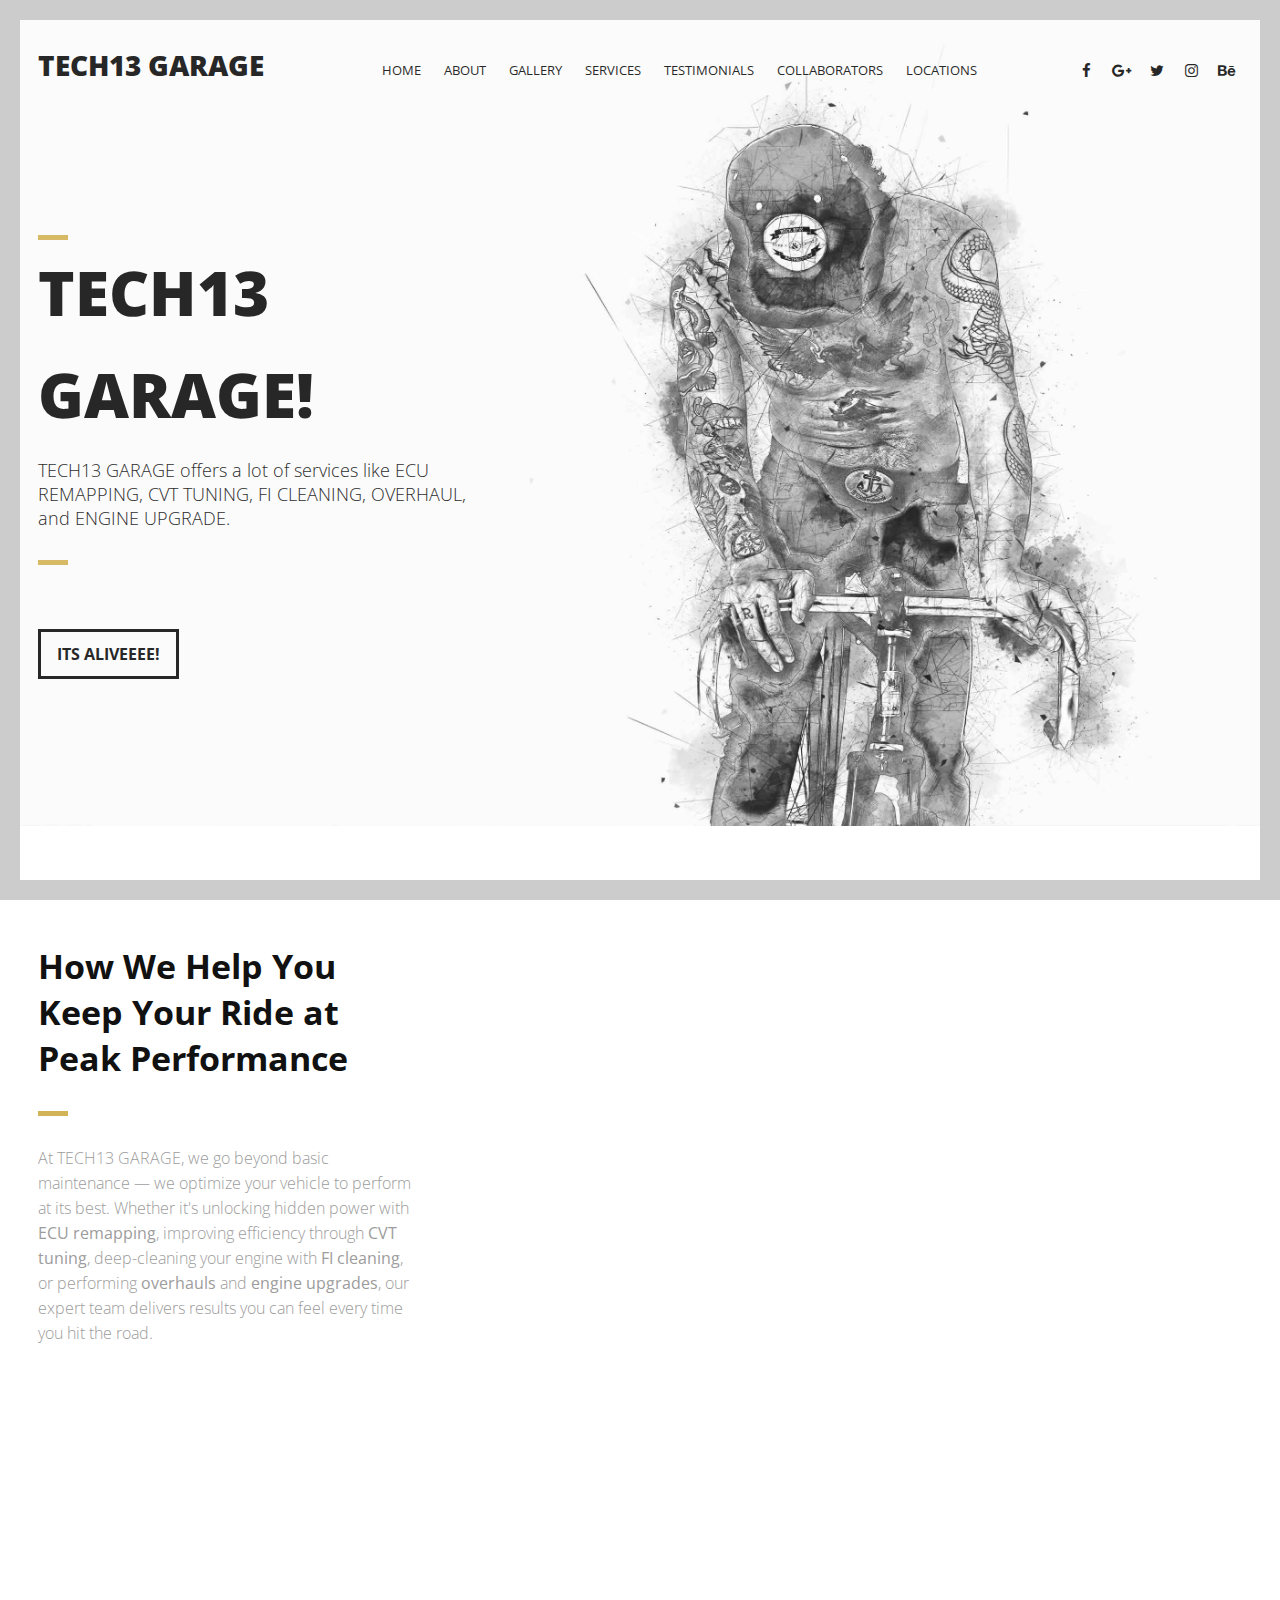
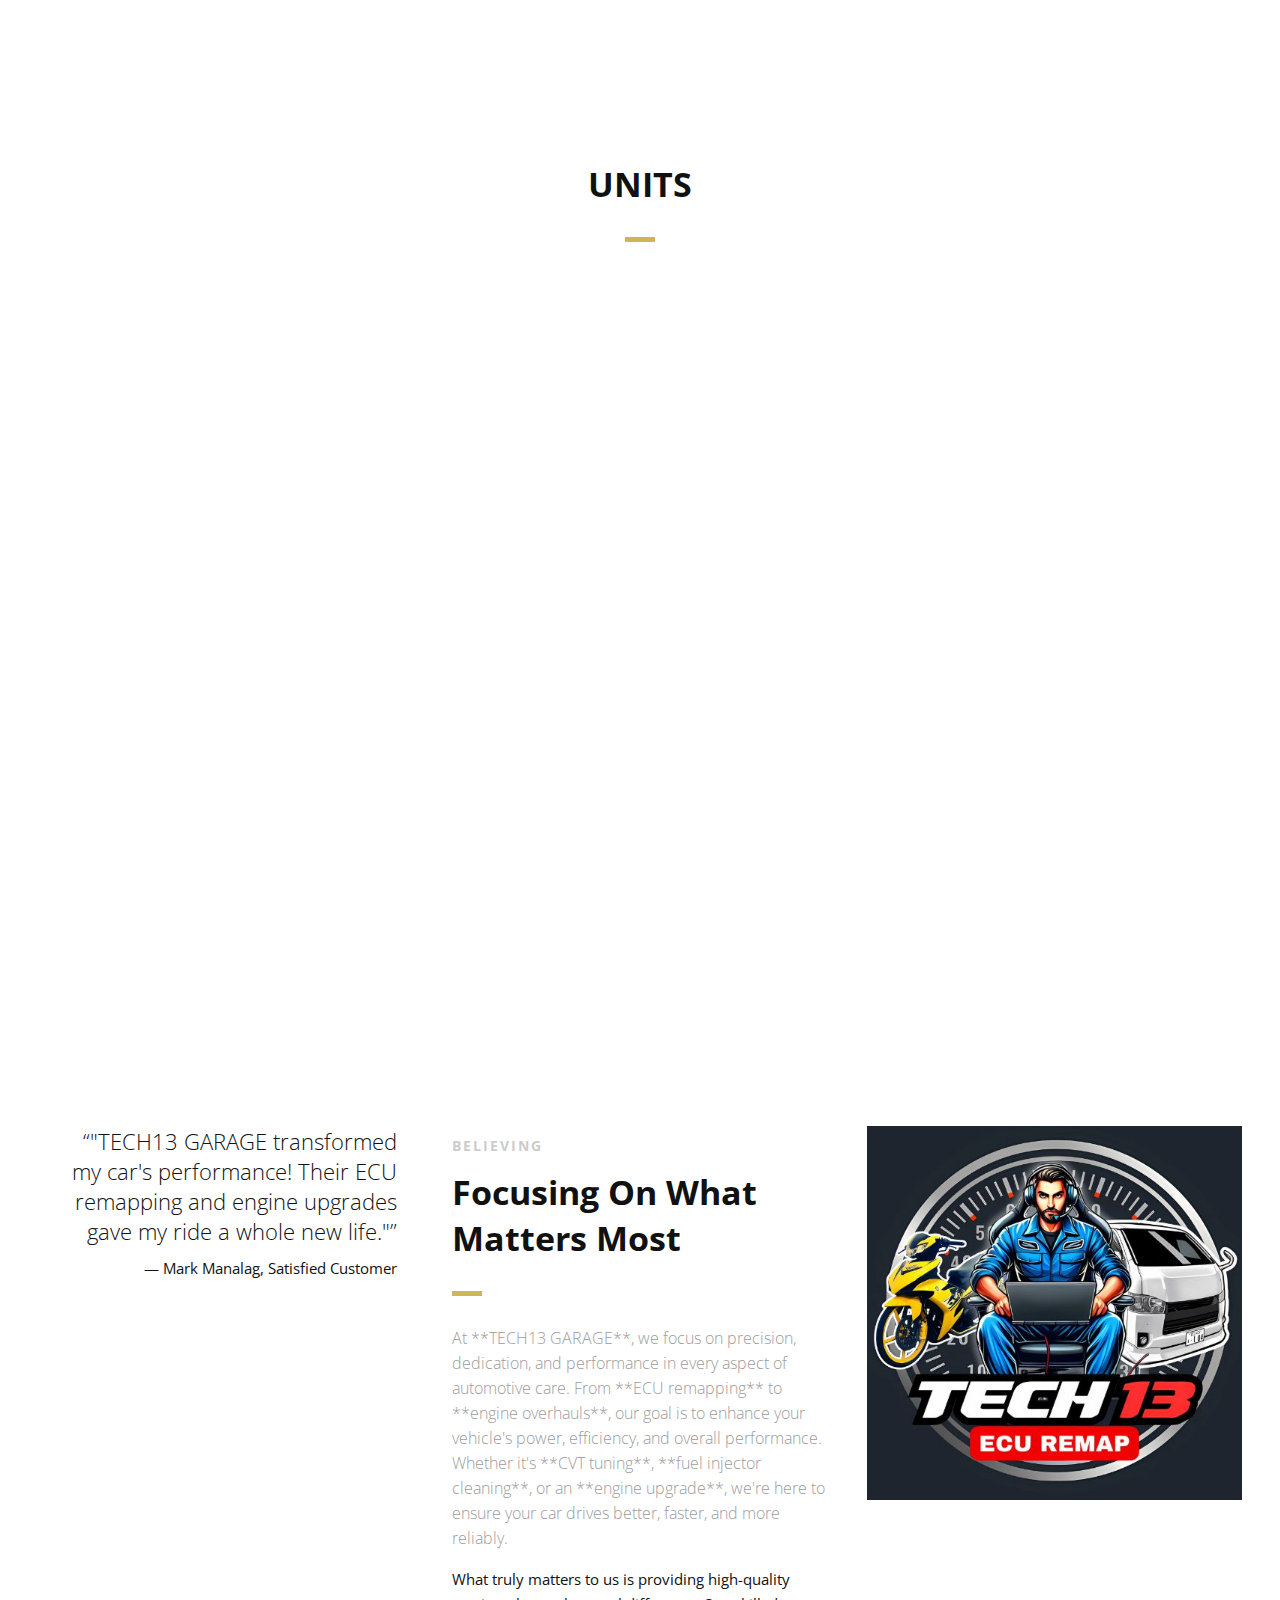
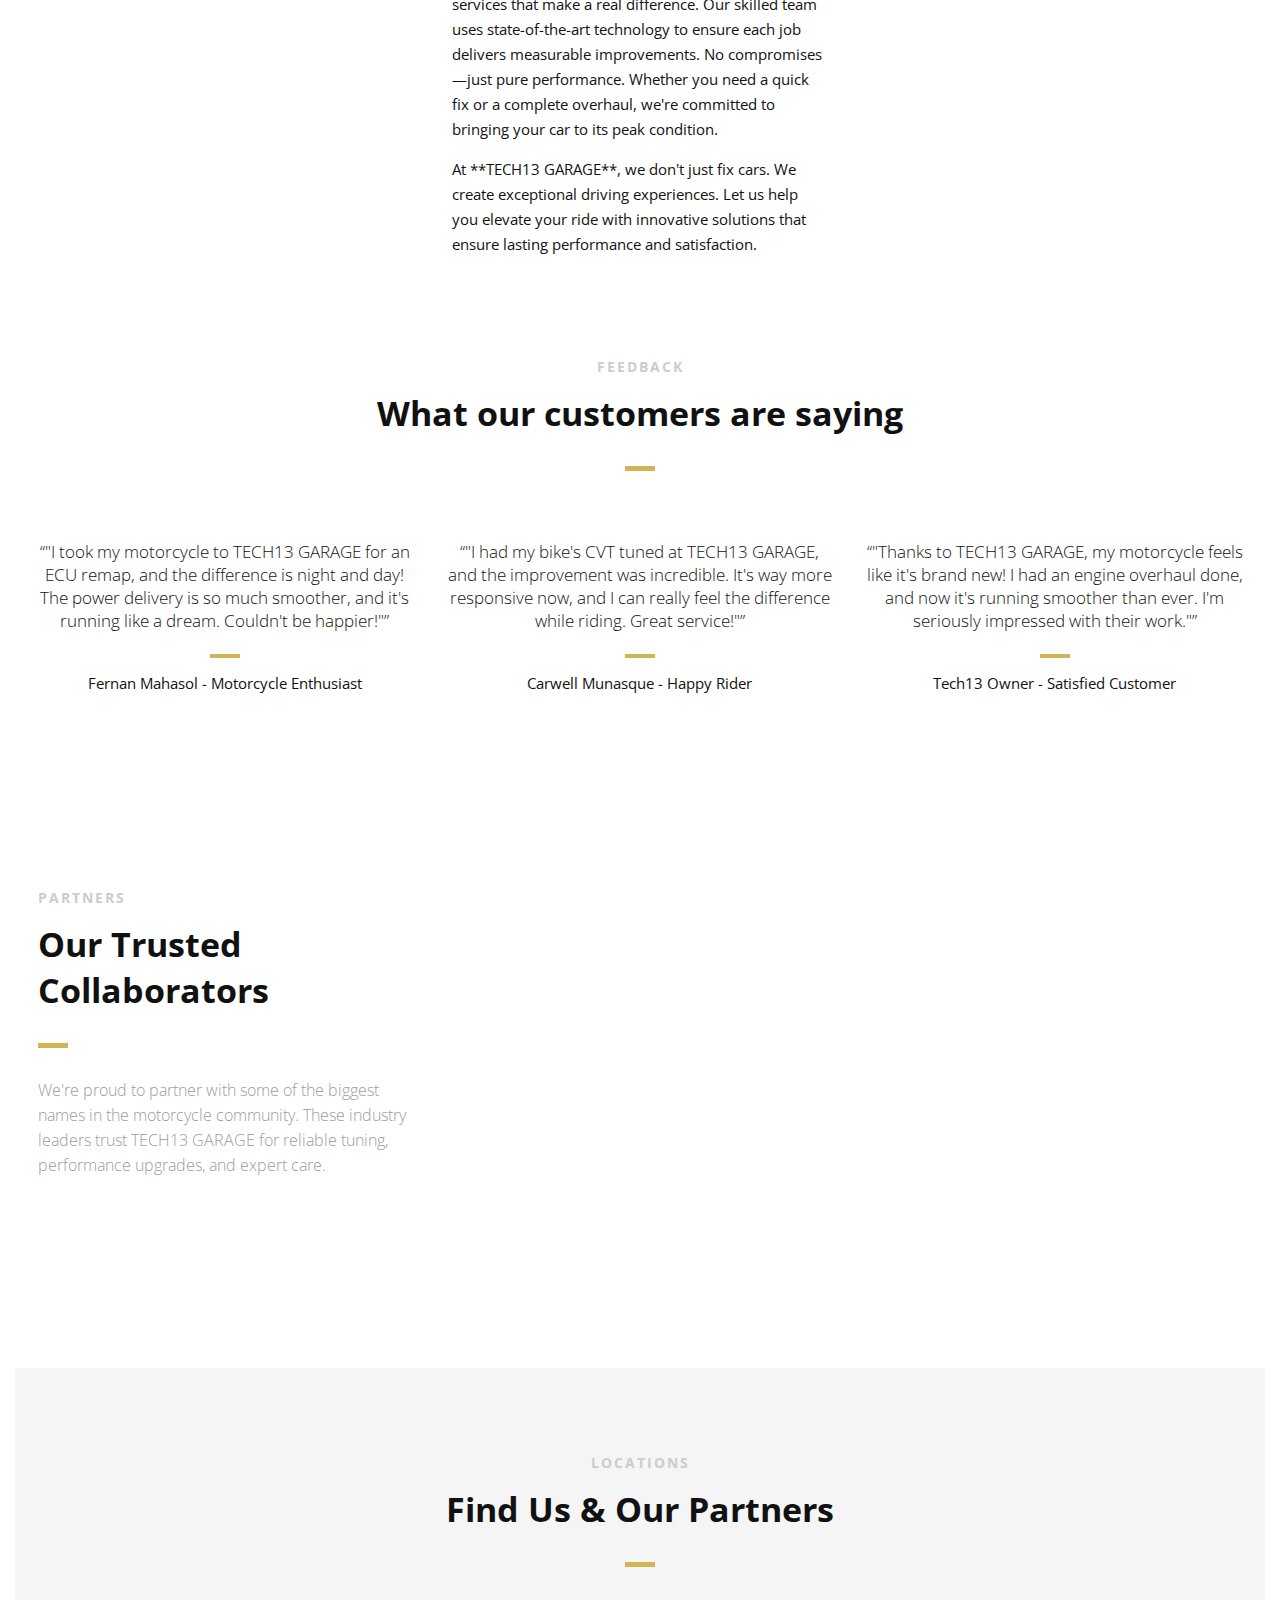
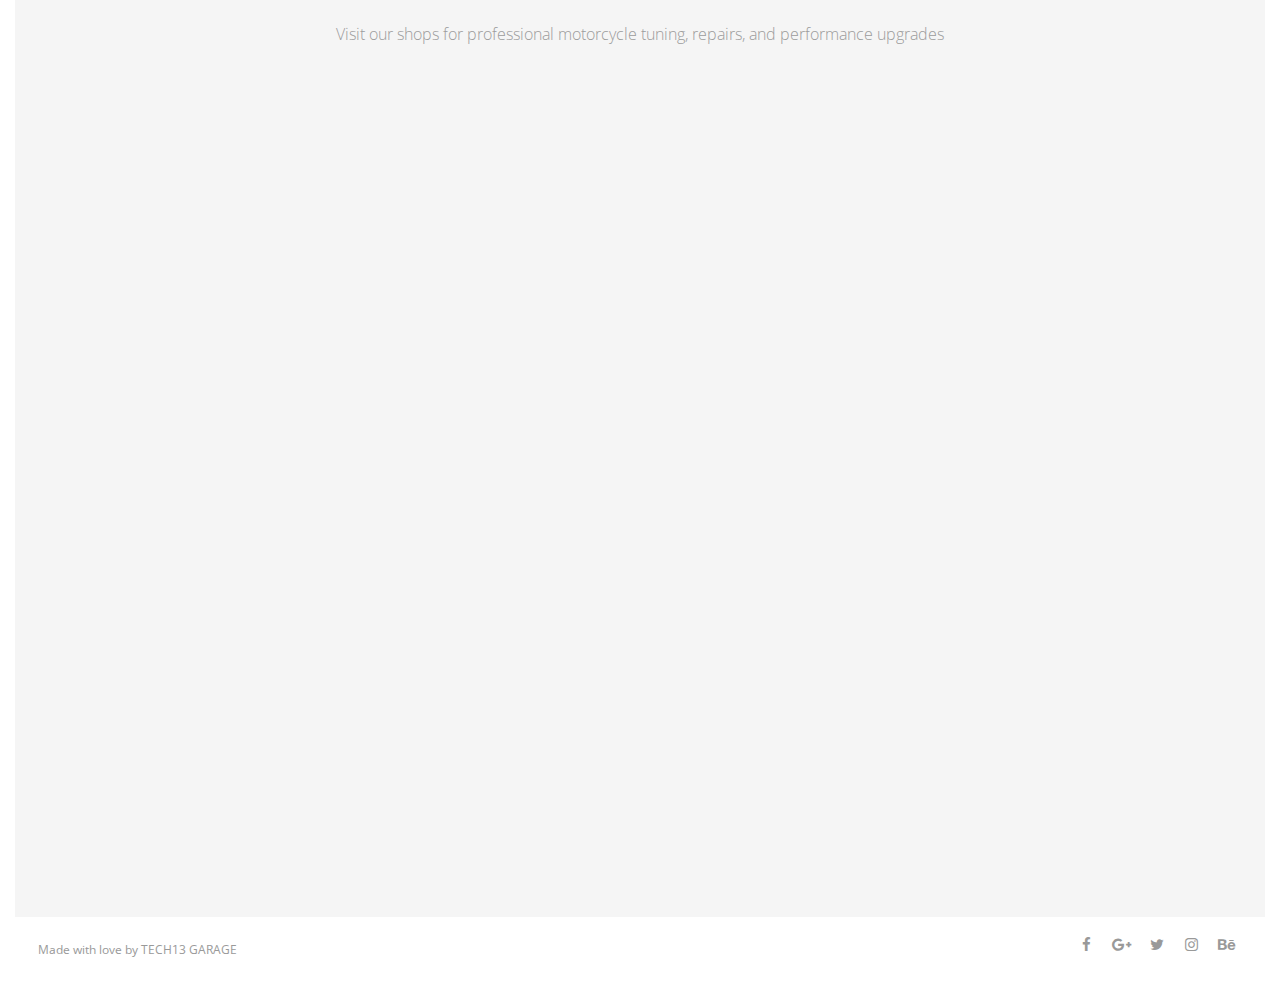
<file: index.html>
<!DOCTYPE html>
<html>
<head lang="en">
    <meta charset="UTF-8">

    <!--Page Title-->
    <title>TECH13</title>

    <!--Meta Keywords and Description-->
    <meta name="keywords" content="">
    <meta name="description" content="">
    <meta name="viewport" content="width=device-width, initial-scale=1.0, user-scalable=no"/>

    <!--Favicon-->
    <link rel="shortcut icon" href="images/favicon.ico" title="Favicon"/>

    <!-- Main CSS Files -->
    <link rel="stylesheet" href="css/style.css">

    <!-- Namari Color CSS -->
    <link rel="stylesheet" href="css/namari-color.css">

    <!--Icon Fonts - Font Awesome Icons-->
    <link rel="stylesheet" href="css/font-awesome.min.css">

    <!-- Animate CSS-->
    <link href="css/animate.css" rel="stylesheet" type="text/css">

    <!--Google Webfonts-->
    <link href='https://fonts.googleapis.com/css?family=Open+Sans:400,300,600,700,800' rel='stylesheet' type='text/css'>
</head>
<body>

<!-- Preloader -->
<div id="preloader">
    <div id="status" class="la-ball-triangle-path">
        <div></div>
        <div></div>
        <div></div>
    </div>
</div>
<!--End of Preloader-->

<div class="page-border" data-wow-duration="0.7s" data-wow-delay="0.2s">
    <div class="top-border wow fadeInDown animated" style="visibility: visible; animation-name: fadeInDown;"></div>
    <div class="right-border wow fadeInRight animated" style="visibility: visible; animation-name: fadeInRight;"></div>
    <div class="bottom-border wow fadeInUp animated" style="visibility: visible; animation-name: fadeInUp;"></div>
    <div class="left-border wow fadeInLeft animated" style="visibility: visible; animation-name: fadeInLeft;"></div>
</div>

<div id="wrapper">

    <header id="banner" class="scrollto clearfix" data-enllax-ratio=".5">
        <div id="header" class="nav-collapse">
            <div class="row clearfix">
                <div class="col-1">

                  <!--Logo-->
<div id="logo">


    <!--The Logo that is shown on the sticky Navigation Bar-->
    <h1 id="navigation-logo">TECH13 GARAGE</h1>
    <!--End of Navigation Logo-->

</div>
<!--End of Logo-->


                    <aside>

                        <!--Social Icons in Header-->
                        <ul class="social-icons">
                            <li>
                                <a target="_blank" title="Facebook" href="https://www.facebook.com/peterluigi.nelmida.5">
                                    <i class="fa fa-facebook fa-1x"></i><span>Facebook</span>
                                </a>
                            </li>
                            <li>
                                <a target="_blank" title="Google+" href="https://myaccount.google.com/?hl=en&utm_source=OGB&utm_medium=act&gar=WzJd">
                                    <i class="fa fa-google-plus fa-1x"></i><span>Google+</span>
                                </a>
                            </li>
                            <li>
                                <a target="_blank" title="Twitter" href="http://www.twitter.com/username">
                                    <i class="fa fa-twitter fa-1x"></i><span>Twitter</span>
                                </a>
                            </li>
                            <li>
                                <a target="_blank" title="Instagram" href="http://www.instagram.com/username">
                                    <i class="fa fa-instagram fa-1x"></i><span>Instagram</span>
                                </a>
                            </li>
                            <li>
                                <a target="_blank" title="behance" href="http://www.behance.net">
                                    <i class="fa fa-behance fa-1x"></i><span>Behance</span>
                                </a>
                            </li>
                        </ul>
                        <!--End of Social Icons in Header-->

                    </aside>

                    <!--Main Navigation-->
                    <nav id="nav-main">
                        <ul>
                            <li>
                                <a href="#banner">Home</a>
                            </li>
                            <li>
                                <a href="#about">About</a>
                            </li>
                            <li>
                                <a href="#gallery">Gallery</a>
                            </li>
                            <li>
                                <a href="#services">Services</a>
                            </li>
                            <li>
                                <a href="#testimonials">Testimonials</a>
                            </li>
                            <li>
                                <a href="#clients">Collaborators</a>
                            </li>
                            <li>
                                <a href="#pricing">Locations</a>
                            </li>
                        </ul>
                    </nav>
                    <!--End of Main Navigation-->

                    <div id="nav-trigger"><span></span></div>
                    <nav id="nav-mobile"></nav>

                </div>
            </div>
        </div><!--End of Header-->

        <!--Banner Content-->
        <div id="banner-content" class="row clearfix">

            <div class="col-38">

                <div class="section-heading">
                    <h1>TECH13</h1>
                    <h1>GARAGE!</h1>
                    <h2>TECH13 GARAGE offers a lot of services like ECU REMAPPING, CVT TUNING, FI CLEANING, OVERHAUL, and ENGINE UPGRADE.</h2>
                    
                </div>

                <!--Call to Action-->
                <a href="#" class="button">ITS ALIVEEEE!</a>
                <!--End Call to Action-->

            </div>

        </div><!--End of Row-->
    </header>

    <!--Main Content Area-->
    <main id="content">

        <!--Introduction-->
        <section id="about" class="introduction scrollto">

            <div class="row clearfix">

                <div class="col-3">
                    <div class="section-heading">
                     
                        <h2 class="section-title">How We Help You Keep Your Ride at Peak Performance</h2>
                        <p class="section-subtitle">
                            At TECH13 GARAGE, we go beyond basic maintenance — we optimize your vehicle to perform at its best. 
                            Whether it's unlocking hidden power with <strong>ECU remapping</strong>, improving efficiency through 
                            <strong>CVT tuning</strong>, deep-cleaning your engine with <strong>FI cleaning</strong>, or performing 
                            <strong>overhauls</strong> and <strong>engine upgrades</strong>, our expert team delivers results you can feel every time you hit the road.
                        </p>
                    </div>
                    

                </div>
                <div class="col-2-3">

                    <!--Icon Block-->
                    <div class="col-2 icon-block icon-top wow fadeInUp" data-wow-delay="0.1s">
                        <!--Icon-->
                        <div class="icon">
                            <i class="fa fa-cogs fa-2x"></i>
                        </div>
                        <!--Icon Block Description-->
                        <div class="icon-block-description">
                            <h4>ECU Remapping</h4>
                            <p>Optimize your vehicle's performance with custom ECU remapping. Improve power, torque, and fuel efficiency tailored to your driving style.</p>
                        </div>
                    </div>
                    <!--End of Icon Block-->
                
                    <!--Icon Block-->
                    <div class="col-2 icon-block icon-top wow fadeInUp" data-wow-delay="0.3s">
                        <!--Icon-->
                        <div class="icon">
                            <i class="fa fa-sliders fa-2x"></i>
                        </div>
                        <!--Icon Block Description-->
                        <div class="icon-block-description">
                            <h4>CVT Tuning</h4>
                            <p>Specialized tuning for Continuously Variable Transmissions to enhance responsiveness, smoothness, and overall drive feel.</p>
                        </div>
                    </div>
                    <!--End of Icon Block-->
                
                    <!--Icon Block-->
                    <div class="col-2 icon-block icon-top wow fadeInUp" data-wow-delay="0.5s">
                        <!--Icon-->
                        <div class="icon">
                            <i class="fa fa-tint fa-2x"></i>
                        </div>
                        <!--Icon Block Description-->
                        <div class="icon-block-description">
                            <h4>Fuel Injector Cleaning</h4>
                            <p>Restore engine efficiency and fuel economy with professional FI (Fuel Injector) cleaning for smoother starts and better performance.</p>
                        </div>
                    </div>
                    <!--End of Icon Block-->
                
                    <!--Icon Block-->
                    <div class="col-2 icon-block icon-top wow fadeInUp" data-wow-delay="0.7s">
                        <!--Icon-->
                        <div class="icon">
                            <i class="fa fa-wrench fa-2x"></i>
                        </div>
                        <!--Icon Block Description-->
                        <div class="icon-block-description">
                            <h4>Engine Overhaul</h4>
                            <p>Comprehensive engine rebuilds to restore power and extend engine life. Perfect for worn-out or underperforming engines.</p>
                        </div>
                    </div>
                    <!--End of Icon Block-->
                
                    <!--Icon Block-->
                    <div class="col-2 icon-block icon-top wow fadeInUp" data-wow-delay="0.9s">
                        <!--Icon-->
                        <div class="icon">
                            <i class="fa fa-rocket fa-2x"></i>
                        </div>
                        <!--Icon Block Description-->
                        <div class="icon-block-description">
                            <h4>Engine Upgrades</h4>
                            <p>Take your ride to the next level with performance engine upgrades, including turbo installations, forged internals, and more.</p>
                        </div>
                    </div>
                    <!--End of Icon Block-->
                
                </div>
                


        </section>
        <!--End of Introduction-->


        <!--Gallery-->
        <aside id="gallery" class="row text-center scrollto clearfix" data-featherlight-gallery
                 data-featherlight-filter="a">
            <div class="section-heading">
                
                <h2 class="section-title">UNITS</h2>
            </div>
            <div class="gallery-container clearfix">
                <a href="images/gallery-images/gallery-image-1.jpg" data-featherlight="image" class="col-4 wow fadeIn"
                   data-wow-delay="0.1s"><img src="images/gallery-images/gallery-image-1.jpg" alt="TECH13 GARAGE Work"/></a>
                <a href="images/gallery-images/gallery-image-2.jpg" data-featherlight="image" class="col-4 wow fadeIn"
                   data-wow-delay="0.3s"><img src="images/gallery-images/gallery-image-2.jpg" alt="TECH13 GARAGE Work"/></a>
                <a href="images/gallery-images/gallery-image-3.jpg" data-featherlight="image" class="col-4 wow fadeIn"
                   data-wow-delay="0.5s"><img src="images/gallery-images/gallery-image-3.jpg" alt="TECH13 GARAGE Work"/></a>
                <a href="images/gallery-images/gallery-image-4.jpg" data-featherlight="image" class="col-4 wow fadeIn"
                   data-wow-delay="0.7s"><img src="images/gallery-images/gallery-image-4.jpg" alt="TECH13 GARAGE Work"/></a>
                <a href="images/gallery-images/gallery-image-5.jpg" data-featherlight="image" class="col-4 wow fadeIn"
                   data-wow-delay="0.9s"><img src="images/gallery-images/gallery-image-5.jpg" alt="TECH13 GARAGE Work"/></a>
                <a href="images/gallery-images/gallery-image-6.jpg" data-featherlight="image" class="col-4 wow fadeIn"
                   data-wow-delay="1.1s"><img src="images/gallery-images/gallery-image-6.jpg" alt="TECH13 GARAGE Work"/></a>
            </div>
        </aside>
        <!--End of Gallery-->


      <!--Content Section-->
<div id="services" class="scrollto clearfix">

    <div class="row no-padding-bottom clearfix">

        <!--Content Left Side-->
        <div class="col-3">
            <!--User Testimonial-->
            <blockquote class="testimonial text-right bigtest">
                <q>"TECH13 GARAGE transformed my car's performance! Their ECU remapping and engine upgrades gave my ride a whole new life."</q>
                <footer>— Mark Manalag, Satisfied Customer</footer>
            </blockquote>
            <!-- End of Testimonial-->

        </div>
        <!--End Content Left Side-->

        <!--Content of the Right Side-->
        <div class="col-3">
            <div class="section-heading">
                <h3>BELIEVING</h3>
                <h2 class="section-title">Focusing On What Matters Most</h2>
                <p class="section-subtitle">At **TECH13 GARAGE**, we focus on precision, dedication, and performance in every aspect of automotive care. From **ECU remapping** to **engine overhauls**, our goal is to enhance your vehicle's power, efficiency, and overall performance. Whether it's **CVT tuning**, **fuel injector cleaning**, or an **engine upgrade**, we're here to ensure your car drives better, faster, and more reliably.</p>
            </div>
            <p>What truly matters to us is providing high-quality services that make a real difference. Our skilled team uses state-of-the-art technology to ensure each job delivers measurable improvements. No compromises—just pure performance. Whether you need a quick fix or a complete overhaul, we're committed to bringing your car to its peak condition.</p>
            <p>At **TECH13 GARAGE**, we don't just fix cars. We create exceptional driving experiences. Let us help you elevate your ride with innovative solutions that ensure lasting performance and satisfaction.</p>
            <!-- Just replace the Video ID "UYJ5IjBRlW8" with the ID of your video on YouTube (Found within the URL) -->
           
        </div>
        <!--End Content Right Side-->

        <!--Content Image-->
        <div class="col-3">
            <img src="images/tech13garage.jpg" alt="TECH13 GARAGE"/>
        </div>

    </div>

</div>

        <!--End of Content Section-->

      <!--Testimonials-->
<aside id="testimonials" class="scrollto text-center" data-enllax-ratio=".2">

    <div class="row clearfix">

        <div class="section-heading">
            <h3>FEEDBACK</h3>
            <h2 class="section-title">What our customers are saying</h2>
        </div>

        <!--User Testimonial-->
        <blockquote class="col-3 testimonial classic">
            <q>"I took my motorcycle to TECH13 GARAGE for an ECU remap, and the difference is night and day! The power delivery is so much smoother, and it's running like a dream. Couldn't be happier!"</q>
            <footer>Fernan Mahasol - Motorcycle Enthusiast</footer>
        </blockquote>
        <!-- End of Testimonial-->

        <!--User Testimonial-->
        <blockquote class="col-3 testimonial classic">
            <q>"I had my bike's CVT tuned at TECH13 GARAGE, and the improvement was incredible. It's way more responsive now, and I can really feel the difference while riding. Great service!"</q>
            <footer>Carwell Munasque - Happy Rider</footer>
        </blockquote>
        <!-- End of Testimonial-->

        <!--User Testimonial-->
        <blockquote class="col-3 testimonial classic">
            <q>"Thanks to TECH13 GARAGE, my motorcycle feels like it's brand new! I had an engine overhaul done, and now it's running smoother than ever. I'm seriously impressed with their work."</q>
            <footer>Tech13 Owner - Satisfied Customer</footer>
        </blockquote>
        <!-- End of Testimonial-->

    </div>

</aside>
<!--End of Testimonials-->


        <!--Clients-->
        <section id="clients" class="scrollto clearfix">
            <div class="row clearfix">

                <div class="col-3">

                    <div class="section-heading">
                        <h3>PARTNERS</h3>
                        <h2 class="section-title">Our Trusted Collaborators</h2>
                        <p class="section-subtitle">We're proud to partner with some of the biggest names in the motorcycle community. These industry leaders trust TECH13 GARAGE for reliable tuning, performance upgrades, and expert care.</p>
                    </div>
                
                </div>
                

                <div class="col-2-3">
                    <div class="row">
                        <a href="#" class="col-2 text-center company-block wow fadeInUp" data-wow-delay="0.3s" style="background-color: #e1e1e1;">
                            <div class="client-overlay"><span>BORGE MOTORPARTS</span></div>
                        </a>
                        <a href="#" class="col-2 text-center company-block wow fadeInUp" data-wow-delay="0.3s" style="background-color: #e1e1e1;">
                            <div class="client-overlay"><span>75G MOTORPARTS</span></div>
                        </a>
                    </div>
                    <div class="row">
                        <a href="#" class="col-2 text-center company-block wow fadeInUp" data-wow-delay="0.5s" style="background-color: #d2d2d2;">
                            <div class="client-overlay"><span>KAMIKURE</span></div>
                        </a>
                        <a href="#" class="col-2 text-center company-block wow fadeInUp" data-wow-delay="0.3s" style="background-color: #e1e1e1;">
                            <div class="client-overlay"><span>TECH13 GARAGE</span></div>
                        </a>
                    </div>
                    

            </div>
        </section>
        <!--End of Clients-->

        <!--Shop Information-->
        <section id="pricing" class="secondary-color text-center scrollto clearfix ">
            <div class="row clearfix">

                <div class="section-heading">
                    <h3>LOCATIONS</h3>
                    <h2 class="section-title">Find Us & Our Partners</h2>
                    <p class="section-subtitle">Visit our shops for professional motorcycle tuning, repairs, and performance upgrades</p>
                </div>

                <!--Shop Info Block-->
                <div class="pricing-block col-3 wow fadeInUp" data-wow-delay="0.4s">
                    <div class="pricing-block-content">
                        <h3>TECH13 GARAGE</h3>
                        <p class="pricing-sub">Workshop</p>
                        <div class="pricing">
                            <i class="fa fa-map-marker fa-3x"></i>
                            <p>CAMUGAO,PINAMUNGAJAN, CEBU CITY</p>
                        </div>
                        <ul>
                            <li><i class="fa fa-clock-o"></i> Mon-Sat: 8AM - 6PM</li>
                            <li><i class="fa fa-phone"></i> +63 912 345 6789</li>
                            <li><i class="fa fa-envelope"></i> nelmidapeterfox@gmail.com</li>
                            <li><i class="fa fa-facebook"></i> @tech13garage</li>
                            <li><i class="fa fa-wrench"></i> Parts & Service Available</li>
                        </ul>
                        <a href="https://www.facebook.com/profile.php?id=61561640515884" class="button">CONTACT US</a>
                    </div>
                </div>
                <!--End Shop Info Block-->

                <!--Shop Info Block-->
                <div class="pricing-block featured col-3 wow fadeInUp" data-wow-delay="0.6s">
                    <div class="pricing-block-content">
                        <h3>BORGE MOTORSHOP</h3>
                        <p class="pricing-sub">Workshop</p>
                        <div class="pricing">
                            <i class="fa fa-map-marker fa-3x"></i>
                            <p>TUNGKOP MINGLLANILLA, TALISAY, CEBU CITY</p>
                        </div>
                        <ul>
                            <li><i class="fa fa-clock-o"></i> Mon-Sat: 8AM - 7PM</li>
                            <li><i class="fa fa-phone"></i> +63 923 456 7890</li>
                            <li><i class="fa fa-envelope"></i> borgemotorshop@gmail.com</li>
                            <li><i class="fa fa-facebook"></i> @borgemotorshop</li>
                            <li><i class="fa fa-wrench"></i> Parts & Service Available</li>
                        </ul>
                        <a href="https://www.facebook.com/borgz.cabaluna.1" class="button">CONTACT</a>
                    </div>
                </div>
                <!--End Shop Info Block-->

                <!--Shop Info Block-->
                <div class="pricing-block col-3 wow fadeInUp" data-wow-delay="0.8s">
                    <div class="pricing-block-content">
                        <h3>75G MOTORSHOP</h3>
                        <p class="pricing-sub">Workshop</p>
                        <div class="pricing">
                            <i class="fa fa-map-marker fa-3x"></i>
                            <p>MINGLANILLA, CEBU CITY</p>
                        </div>
                        <ul>
                            <li><i class="fa fa-clock-o"></i> Mon-Sat: 9AM - 6PM</li>
                            <li><i class="fa fa-phone"></i> +63 934 567 8901</li>
                            <li><i class="fa fa-envelope"></i> 75gmotorshop@gmail.com</li>
                            <li><i class="fa fa-facebook"></i> @75gmotorshop</li>
                            <li><i class="fa fa-wrench"></i> Parts & Service Available</li>
                        </ul>
                        <a href="https://www.facebook.com/chap.te.3" class="button">VISIT PAGE</a>
                    </div>
                </div>
                <!--End Shop Info Block-->

            </div>
        </section>
        <!--End of Shop Information-->

    </main>
    <!--End Main Content Area-->


    <!--Footer-->
    <footer id="landing-footer" class="clearfix">
        <div class="row clearfix">

            <p id="copyright" class="col-2">Made with love by <a href="https://www.facebook.com/profile.php?id=61561640515884">TECH13 GARAGE</a></p>

            <!--Social Icons in Footer-->
            <ul class="col-2 social-icons">
                <li>
                    <a target="_blank" title="Facebook" href="https://www.facebook.com/peterluigi.nelmida.5">
                        <i class="fa fa-facebook fa-1x"></i><span>Facebook</span>
                    </a>
                </li>
                <li>
                    <a target="_blank" title="Google+" href="http://google.com/+username">
                        <i class="fa fa-google-plus fa-1x"></i><span>Google+</span>
                    </a>
                </li>
                <li>
                    <a target="_blank" title="Twitter" href="http://www.twitter.com/username">
                        <i class="fa fa-twitter fa-1x"></i><span>Twitter</span>
                    </a>
                </li>
                <li>
                    <a target="_blank" title="Instagram" href="http://www.instagram.com/username">
                        <i class="fa fa-instagram fa-1x"></i><span>Instagram</span>
                    </a>
                </li>
                <li>
                    <a target="_blank" title="behance" href="http://www.behance.net">
                        <i class="fa fa-behance fa-1x"></i><span>Behance</span>
                    </a>
                </li>
            </ul>
            <!--End of Social Icons in Footer-->
        </div>
    </footer>
    <!--End of Footer-->

</div>

<!-- Include JavaScript resources -->
<script src="js/jquery.1.8.3.min.js"></script>
<script src="js/wow.min.js"></script>
<script src="js/featherlight.min.js"></script>
<script src="js/featherlight.gallery.min.js"></script>
<script src="js/jquery.enllax.min.js"></script>
<script src="js/jquery.scrollUp.min.js"></script>
<script src="js/jquery.easing.min.js"></script>
<script src="js/jquery.stickyNavbar.min.js"></script>
<script src="js/jquery.waypoints.min.js"></script>
<script src="js/images-loaded.min.js"></script>
<script src="js/lightbox.min.js"></script>
<script src="js/site.js"></script>


</body>
</html>
</file>
<file: css/namari-color.css>
/* Namari Landing Page Dynamic Style Index

1. Website Default Styling
2. Navigation
3. Primary and Secondary Colors
4. Banner
5. Typography
6. Buttons
7. Footer


/*------------------------------------------------------------------------------------------*/
/* 1. Website Default Styling */
/*------------------------------------------------------------------------------------------*/


body {
    background:#fff;
}


/* Default Link Color */

a, .la-ball-triangle-path {
    color:#d2b356;
}

a:hover, #header.nav-solid nav a:hover {
    color:#d2b356;
}

/* Default Icon Color */

.icon i {
    color:#d2b356;
}

/* Border Color */

#banner .section-heading:before, .testimonial.classic footer:before {
    background: #d2b356;
}

.pricing-block-content:hover {
    border-color:#d2b356;
}


/*------------------------------------------------------------------------------------------*/
/* 2. Navigation */
/*------------------------------------------------------------------------------------------*/


/* Transparent Navigation Color on a Banner */

#header nav a, #header i {
    color:#111;
}


/* Navigation Colors when the Navigation is sticky and solid */ 

#header.nav-solid, #header.nav-solid a, #header.nav-solid i, #nav-mobile ul li a {
    color:#333;
}


/* Navigation Active State */

#header.nav-solid .active {
    color: #d2b356;
    border-color: #d2b356;
}    



/*------------------------------------------------------------------------------------------*/
/* 3. Primary and Secondary Colors */
/*------------------------------------------------------------------------------------------*/


/* Primary Background and Text Colors */

.primary-color, .featured .pricing {
    background-color:#d2b356;
}

.primary-color, .primary-color .section-title, .primary-color .section-subtitle, .featured .pricing, .featured .pricing p {
    color:#fff;    
}

.section-heading h2:after {
    background:#d2b356;
    content:"";
    display:block;
    width:30px;
    height:5px;
    margin-top:30px;
}

.text-center .section-heading h2:after {
    margin:30px auto 25px auto;
}

/* Primary Icon Colors */

.primary-color .icon i, .primary-color i {
    color:#fff;
}


/* Secondary Background and Text Colors */

.secondary-color {
    background-color:#f5f5f5;
}


/*------------------------------------------------------------------------------------------*/
/* 4. Banner */
/*------------------------------------------------------------------------------------------*/


/* Banner Background and Text Colors */

#banner {
    background: url("../images/banner-images/banner-image-1.jpg") no-repeat center top;
    background-size:cover;
}


/*------------------------------------------------------------------------------------------*/
/* 5. Typography */
/*------------------------------------------------------------------------------------------*/


body {
    font-family: 'Open Sans', sans-serif, Arial, Helvetica;
    font-size:15px;
    font-weight:normal;
    color:#111;
}

/* Logo, if you are using Fonts as Logo and not image

#logo h1 {
    font-family:;
    font-size:; 
    font-weight:;
    color:;
}

#logo h2 {
    font-family:;
    font-size:; 
    font-weight:;
    color:;
}

*/


/* Banner Typography */

#banner h1 {
    font-family: 'Open Sans', sans-serif, Arial, Helvetica;
    font-size:62px;
    line-height:60px;
    font-weight:800;
    color:#111;
}

#banner h2 {
    font-family: 'Open Sans', sans-serif, Arial, Helvetica;
    font-size:18px;
    font-weight:300;
    color:#111;
}


/* Section Title and Subtitle */

.section-title {
    font-family: 'Open Sans', sans-serif, Arial, Helvetica;
    font-size: 34px; 
    font-weight:700;
    color:#111;
}

.section-subtitle {
    font-family: 'Open Sans', sans-serif, Arial, Helvetica;
    font-size: 16px;
    font-weight:300;
    color:#9c9c9c;
}

/* Testimonial */

.testimonial q {
    font-family: 'Open Sans', sans-serif, Arial, Helvetica;
    font-size: 17px; 
    font-weight:300;
}

.testimonial.classic q, .testimonial.classic footer {
    color:#111;
}


/* Standard Headings h1-h6 */

h1 {
    font-family: 'Open Sans', sans-serif, Arial, Helvetica;
    font-size: 40px; 
    font-weight:300;
    color:#111;
}

h2 {
    font-family: 'Open Sans', sans-serif, Arial, Helvetica;
    font-size: 34px; 
    font-weight:300;
    color:#111;
}

h3 {
    font-family: 'Open Sans', sans-serif, Arial, Helvetica;
    font-size: 30px; 
    font-weight:700;
    color:#111;
}

h4 {
    font-family: 'Open Sans', sans-serif, Arial, Helvetica;
    font-size: 18px; 
    font-weight:400;
    color:#111;
}

h5 {
    font-family: 'Open Sans', sans-serif, Arial, Helvetica;
    font-size: 16px; 
    font-weight:400;
    color:#111;
}

h6 {
    font-family: 'Open Sans', sans-serif, Arial, Helvetica;
    font-size: 14px; 
    font-weight:400;
    color:#111;
}


/*------------------------------------------------------------------------------------------*/
/* 6. Buttons */
/*------------------------------------------------------------------------------------------*/

/* ----------Default Buttons---------- */


/* Button Text */

.button, input[type="submit"]  {
    font-family: 'Open Sans', sans-serif, Arial, Helvetica;
    font-size:14px;
    font-weight:bold;
    color:#111;
}


/* Button Color */

.button, input[type="submit"] {
    border-color:#111;
}


/* Button Hover Color */

.button:hover,  input[type="submit"]:hover {
    border-color:#d2b356;
    color:#d2b356;
}


/* ----------Banner Buttons---------- */


/* Button Text */

#banner .button {
    font-family: 'Open Sans', sans-serif, Arial, Helvetica;
    font-size:16px;
    color:#111;
}


/* Button Color */

#banner .button {
    border-color:#111;
}


/* Button Hover Color */

#banner .button:hover {
    color:#d2b356;
    border-color:#d2b356;
}


/*------------------------------------------------------------------------------------------*/
/* 7. Footer */
/*------------------------------------------------------------------------------------------*/

#landing-footer, #landing-footer p, #landing-footer a {
    font-family: 'Open Sans', sans-serif, Arial, Helvetica;
    font-size:12px;
    font-weight:normal;
    color:#999;
}

/* Footer Icon Color */

#landing-footer i {
    color:#999;
}
</file>
<file: css/style.css>
/* Namari Landing Page v.1.1.0 Style Index - a free landing page by shapingrain.com

1. Default and Reset styles
- 1.1 Input Elements
2. Global elements
- 2.1 Header
- 2.2 Logo
- 2.3 Buttons
- 2.4 Navigation
- 2.5 Social Elements
- 2.6 Images
3. Fonts and Headings
4. Banner
- 4.1 SignUp Form
5. Content Elements
- 5.1 Icons
- 5.2 Parallax Elements
- 5.3 Divider
6. Landing Page Sections
- 6.1 Features
- 6.2 Testimonials
- 6.3 Gallery
- 6.4 Video
- 6.5 Clients
- 6.6 Pricing Table
7. Footer


/*------------------------------------------------------------------------------------------*/
/* 1. Defaults & Reset of specific styles across browsers */
/*------------------------------------------------------------------------------------------*/

*, *:before, *:after {
    -webkit-box-sizing: border-box;
    -moz-box-sizing: border-box;
    box-sizing: border-box;
}

body, div, dl, dt, dd, ul, ol, li, h1, h2, h3, h4, h5, h6, pre, form, blockquote, th, td {
    margin: 0;
    padding: 0;
    direction: ltr;
}

body {
    margin: 0;
    padding: 0;
    -webkit-font-smoothing: antialiased;
    overflow-x: hidden;
}

p {
    line-height: 25px;
}

.row img {
    height: auto;
    max-width: 100%;
}

a {
    text-decoration: none;
    line-height: inherit;
    -webkit-transition: opacity 0.3s ease-out;
    -moz-transition: opacity 0.3s ease-out;
    -o-transition: opacity 0.3s ease-out;
    transition: opacity 0.3s ease-out;
}

iframe {
    border: 0 !important;
}

.parallax-window {
    min-height: 400px;
    background: transparent;
}

figure {
    margin: 0;
}

/* Page Border */

.page-border {
    position: fixed;
    z-index: 999999;
    pointer-events: none;
}

.page-border .bottom-border, .page-border .left-border, .page-border .right-border, .page-border .top-border {
    background: #f3f3ef;
    position: fixed;
    z-index: 9999;
}

.page-border > .top-border, .page-border > .right-border, .page-border > .bottom-border, .page-border > .left-border {
    padding: 11px;
    background: #ccc;
}

.page-border .bottom-border, .page-border .top-border {
    width: 100%;
    padding: 10px;
    left: 0;
}

.page-border .left-border, .page-border .right-border {
    padding: 10px;
    height: 100%;
    top: 0;
}

.page-border .top-border {
    top: 0;
}

.page-border .right-border {
    right: 0;
}

.page-border .bottom-border {
    bottom: 0;
}

.page-border .left-border {
    left: 0;
}

#wrapper {
    margin:0 15px;
    padding: 15px 0;
    position: relative;
}


/* --------- 1.1 Input Elements ---------- */

input, textarea {
    border: 1px solid #e1e1e1;
    padding: 10px;
    -webkit-transition: all .3s linear;
    -moz-transition: all .3s linear;
    transition: all .3s linear;
    border-radius: 3px;
}

input {
    height: 40px;
    margin: 3px 0;
    outline: none;
    line-height: normal;
    font-size: 14px;
}

input[type="submit"] {
    cursor: pointer;
    border-style: solid;
    border-width: 2px;
    padding-top: 0;
    padding-bottom: 0;
}

select {
    border: 1px solid #e1e1e1;
    height: 40px;
    padding: 5px;
}

input:focus, textarea:focus {
    box-shadow: inset 0 1px 3px rgba(0, 0, 0, 0.1);
}

*:focus {
    outline: none;
}

/*------------------------------------------------------------------------------------------*/
/* 2. Layout Elements */
/*------------------------------------------------------------------------------------------*/

section {
    clear: both;
    overflow: hidden;
}

/* Rows and Columns */

.row {
    max-width: 1245px;
    margin: 0 auto;
    padding: 75px 0;
    position: relative;
}

.no-padding-bottom .row, .no-padding-bottom div, .no-padding-bottom.row {
    padding-bottom: 0;
}

.no-padding-top.row, .no-padding-top div {
    padding-top: 0;
}

.big-padding-top {
    padding-top: 75px !important;
}

.big-padding-bottom {
    padding-bottom: 85px !important;
}

/* Targets all elements */

[class*='col-'] {
    float: left;
    padding: 20px;
}

#clients .col-2-3 [class*='col-'] {
    padding: 0;
}

/* Clearfix */

.clearfix:after {
    content: "";
    display: table;
    clear: both;
}

/* Main Widths */

.col-1 {
    width: 100%;
}

.col-2 {
    width: 50%;
}

.col-3 {
    width: 33.33%;
}

.col-4 {
    width: 25%;
}

.col-5 {
    width: 20%;
}

.col-6 {
    width: 16.6666666667%;
}

.col-7 {
    width: 14.2857142857%;
}

.col-8 {
    width: 12.5%;
}

.col-9 {
    width: 11.1111111111%;
}

.col-10 {
    width: 10%;
}

.col-11 {
    width: 9.09090909091%;
}

.col-12 {
    width: 8.33%;
}

.col-2-3 {
    width: 66.66%;
}

.col-3-4 {
    width: 75%;
}

.col-9-10 {
    width: 90%;
}

/* Golden Ratio */
.col-61 {
    width: 61.8%;
}

.col-38 {
    width: 38.2%;
}

/* --------- 2.1 Header --------- */

#header {
    height: 71px !important;
    overflow: visible;
    z-index: 9999;
    width: 100%;
    position: absolute !important;
}

#header .row {
    padding: 0;
}

#header aside {
    text-align: right;
}

#header ul {
    text-align: center;
}

#header li {
    display: inline-block;
    list-style: none;
    margin: 0;
}

/* --------- 2.2 Logo ---------- */

#logo {
    float: left;
    height: 71px;
    line-height: 66px;
    margin-right: 15px;
}

#logo h1, #logo h2 {
    display: inline-block;
}

#banner #logo h1 {
    font-size: 28px;
    margin-right: 10px;
    font-weight: 900;
    padding: 0;
}

#logo h2 {
    font-size: 18px;
    padding: 0;
}

#logo img {
    max-height: 22px;
    vertical-align: middle;
    margin-right: 15px;
}

#navigation-logo {
    display: none;
}

.nav-solid #logo #banner-logo {
    display: none;
}

.nav-solid #logo #navigation-logo {
    display: inline-block;
}

/* --------- 2.3 Buttons ---------- */

.call-to-action {
    padding: 35px 0 35px 0;
}

/*Style*/

.button {
    font-size: 16px;
    margin: 35px 0;
    padding: 11px 16px;
    -webkit-transition: all .3s linear;
    -moz-transition: all .3s linear;
    transition: all .3s linear;
    display: inline-block;
    border-width: 3px;
    border-style: solid;
}

/* Play Button */

#video-section {
    position:relative;
}

.play-video {
    height:110px;
    position:absolute;
    top:50%;
    margin-top:-110px;
    width:100%;
}

.play-icon {
    display: inline-block;
    font-size: 0px;
    cursor: pointer;
    margin: 45px auto;
    width: 110px;
    height: 110px;
    border-radius: 50%;
    text-align: center;
    position: relative;
    z-index: 1;
}

.play-icon:after {
    pointer-events: none;
    position: absolute;
    width: 100%;
    height: 100%;
    border-radius: 50%;
    content: '';
    -webkit-box-sizing: content-box;
    -moz-box-sizing: content-box;
    box-sizing: content-box;
}

.play-icon:before {
    font-family: 'fontawesome';
    content: '\f144';
    speak: none;
    font-size: 74px;
    line-height: 110px;
    font-style: normal;
    font-weight: normal;
    font-variant: normal;
    text-transform: none;
    display: block;
    -webkit-font-smoothing: antialiased;
    color:#fff;
}

.play-video .play-icon {
    background: rgba(255, 255, 255, 0.5);
    -webkit-transition: -webkit-transform ease-out 0.3s, background 0.4s;
    -moz-transition: -moz-transform ease-out 0.3s, background 0.4s;
    transition: transform ease-out 0.3s, background 0.4s;
}

.play-video .play-icon:after {
    top: 0;
    left: 0;
    padding: 0;
    z-index: -1;
    box-shadow: 0 0 0 2px rgba(255, 255, 255, 0.1);
    opacity: 0;
    -webkit-transform: scale(0.9);
    -moz-transform: scale(0.9);
    -ms-transform: scale(0.9);
    transform: scale(0.9);
}

.play-video .play-icon:hover {
    background: rgba(255, 255, 255, 0.05);
    -webkit-transform: scale(0.93);
    -moz-transform: scale(0.93);
    -ms-transform: scale(0.93);
    transform: scale(0.93);
    color: #fff;
}


/* --------- 2.4 Navigation ---------- */

#header {
    font-size: 13px;
}

#header aside {
    float: right;
}

#header nav ul {
    text-transform: uppercase;

}

#header nav a {
    height: 71px;
    line-height: 71px;
    display: block;
    padding: 0 10px;
}

#header nav a:hover {
    color: #4D8B31;
}

/*Navigation Solid*/

#header.nav-solid [class*='col-'] {
    padding: 0 20px;
}

#header.nav-solid {
    background: #fff;
    box-shadow: 2px 0px 3px rgba(0, 0, 0, 0.2);
    position: fixed !important;
    left:0;
}

#header.nav-solid nav a {
    border-bottom: 3px solid;
    border-color: #fff;
    -webkit-transition: all 0.3s ease-out;
    -moz-transition: all 0.3s ease-out;
    -o-transition: all 0.3s ease-out;
    transition: all 0.3s ease-out;
}

#header.nav-solid nav a:hover {
    opacity: 1;
}

/* Social Elements when Solid*/

#header.nav-solid .social-icons a {
    -webkit-transition: all 0.3s ease-out;
    -moz-transition: all 0.3s ease-out;
    -o-transition: all 0.3s ease-out;
    transition: all 0.3s ease-out;
    opacity: 0.5;
}

#header.nav-solid .social-icons a:hover {
    opacity: 1;
    color: #e4473c;
}

/* Responsive Nav Styling */

#nav-trigger {
    display: none;
    text-align: right;
}

#nav-trigger span {
    display: inline-block;
    width: 38px;
    height: 71px;
    color: #111;
    cursor: pointer;
    text-transform: uppercase;
    font-size: 22px;
    text-align: center;
    border-top-right-radius: 5px;
    border-top-left-radius: 5px;
    -webkit-transition: all 0.3s ease-out;
    -moz-transition: all 0.3s ease-out;
    -o-transition: all 0.3s ease-out;
    transition: all 0.3s ease-out;
}

#nav-trigger span:after {
    font-family: "fontAwesome";
    display: inline-block;
    width: 38px;
    height: 71px;
    line-height: 75px;
    text-align: center;
    content: "\f0c9";
    border-top-right-radius: 5px;
    border-top-left-radius: 5px;
}

#nav-trigger span.open:after {
    content: "\f00d";
}

#nav-trigger span:hover, .nav-solid #nav-trigger span.open:hover, .nav-solid #nav-trigger span:hover {
    opacity: 0.6;
}

#nav-trigger span.open, #nav-trigger span.open:hover {
    color: #111;
}

.nav-solid #nav-trigger span.open:hover {
    color: #999;
}

.nav-solid #nav-trigger span {
    color: #999;
    opacity: 1;
}

nav#nav-mobile {
    position: relative;
    display: none;
}

nav#nav-mobile ul {
    display: none;
    list-style-type: none;
    position: absolute;
    left: 0;
    right: 0;
    margin-left: -20px;
    margin-right: -20px;
    padding-top: 10px;
    padding-bottom: 10px;
    text-align: center;
    background-color: #fff;
    box-shadow: 0 5px 3px rgba(0, 0, 0, 0.2);
}

nav#nav-mobile ul:after {
    display: none;
}

nav#nav-mobile li {
    margin: 0 20px;
    float: none;
    text-align: left;
    border-bottom: 1px solid #e1e1e1;
}

nav#nav-mobile li:last-child {
    border-bottom: none;
}

.nav-solid nav#nav-mobile li {
    border-top: 1px solid #e1e1e1;
    border-bottom: none;
}

nav#nav-mobile a {
    display: block;
    padding: 12px 0;
    color: #333;
    width: 100%;
    height: auto;
    line-height: normal;
    display: block;
    border-bottom: none !important;
    -webkit-transition: all 0.3s ease-out;
    -moz-transition: all 0.3s ease-out;
    -o-transition: all 0.3s ease-out;
    transition: all 0.3s ease-out;
}

nav#nav-mobile a:hover {
    background: #fafafa;
    opacity: 1;
}

/* --------- 2.5 Social Elements ---------- */

#header .col-4 {
    text-align: right;
}

.social-icons {
    display: inline-block;
    list-style: none;
}

.social-icons a {
    display: inline-block;
    width: 32px;
    text-align: center;
}

.social-icons a:hover {
    opacity: 0.7;
}

.social-icons span {
    display: none;
}

#header .social-icons {
    margin-top: 27px;
}

/* --------- 2.6 Images ---------- */

/*Alignment*/

img {
    vertical-align: top;
}

.image-center {
    display: block;
    margin: 0 auto;
}

a img {
    border: none;
    -webkit-transition: all 0.3s ease-out;
    -moz-transition: all 0.3s ease-out;
    -o-transition: all 0.3s ease-out;
    transition: all 0.3s ease-out;
    -webkit-backface-visibility: hidden;
}

a img:hover {
    opacity: 0.7;
}

/*------------------------------------------------------------------------------------------*/
/* 3. Fonts */
/*------------------------------------------------------------------------------------------*/

h1 {
    padding: 20px 0;
}

h2 {
    padding: 14px 0;
}

h3 {
    padding: 10px 0;
}

h4 {
    padding: 7px 0;
}

h5 {
    padding: 7px 0;
}

h6 {
    padding: 7px 0;
}

/* Text Alignment */

.text-left {
    text-align: left;
}

.text-center {
    text-align: center;
}

.text-right {
    text-align: right;
}

/* Section Headings */

.section-heading {
    padding: 0 0 15px 0;
}

.section-subtitle {
    font-size: 18px;
    padding-top: 0;
}

.section-heading h3 {
    font-size: 14px;
    font-weight: bold;
    color: #ccc;
    letter-spacing: 2px;
    padding-bottom: 0;
}

/*------------------------------------------------------------------------------------------*/
/* 4. Banner */
/*------------------------------------------------------------------------------------------*/

#banner {
    background-size: cover;
}

#banner-content.row {
    padding-top: 170px;
    padding-bottom: 100px;
}

#banner h1 {
    padding-top: 5%;
}

#banner .section-heading:before {
    content: "";
    display: block;
    width: 30px;
    height: 5px;
    margin-top: 30px;
}



/*------------------------------------------------------------------------------------------*/
/* 5. Content Elements */
/*------------------------------------------------------------------------------------------*/

/* --------- 5.1 Icons ---------- */

/*Font Icon sizes*/

.fa-1x {
    font-size: 15px !important;
}

/*Icon Block*/

.icon-block {
    position: relative;
}

.icon-block h4 {
    font-weight: bold;
    padding-top: 0;
}

.icon-block .icon {
    position: absolute;
}

.icon-block p {
    margin-top: 0;
}

/* Icon Left*/

.icon-left .icon {
    left: 15;
}

.icon-left .icon-block-description {
    padding-left: 53px;
}

/* Icon Right */

.icon-right .icon {
    right: 15;
}

.icon-right .icon-block-description {
    padding-right: 53px;
}

/* Icon Above */

.icon-top {
    display: block;
}

.icon-top .icon {
    position: relative;
    display: block;
}

.icon-top .icon-block-description {
    padding-top: 25px;
}

/* --------- 5.2 Parallax Elements ---------- */

.banner-parallax-1, .banner-parallax-2, .banner-parallax-3 {
    min-height: 350px;
}

/* --------- 5.3 Divider ---------- */

.divider {
    position: relative;
    width: 40%;
    height: 20px;
    line-height: 20px;
    margin: 10px auto 5px auto;
    clear: both;
    text-align: center;
}

.divider-inner {
    position: absolute;
    height: 1px;
    width: 100%;
    top: 50%;
    margin-top: -1px;
    border-top: 1px solid;
    border-color: #e1e1e1;
}

.divider i {
    background: #fff;
    position: relative;
    top: -11px;
    padding: 0 5px 0 5px;
    color: #e1e1e1;
}

/*------------------------------------------------------------------------------------------*/
/* 6. Landing Page Sections */
/*------------------------------------------------------------------------------------------*/

/* --------- 6.1 Introduction ---------- */

.introduction img.featured {
    padding: 55px 0 0 0;
}

/* --------- 6.2 Features ---------- */

.features.row {
    padding-left: 5%;
    padding-right: 5%;
}

.features div:nth-child(4) {
    clear: both;
}

/* --------- 6.3 Testimonials ---------- */

.testimonial {
    padding: 15px;
}

blockquote {
    position: relative;
}

.testimonial img {
    max-height: 120px;
    border-radius: 250em;
}

.testimonial footer {
    padding-top: 12px;
}

/* Style Classic - Avatar above Testimonial */

.testimonial.classic img {
    display: inline-block;
    margin-bottom: 25px;
}

.testimonial.classic q {
    display: block;
}

.testimonial.classic footer:before {
    display: block;
    content: "";
    width: 30px;
    height: 4px;
    margin: 10px auto 15px auto;
}

/* Style Big */

.testimonial.bigtest {
    padding-top: 0;
}

.testimonial.bigtest q {
    font-size: 22px;
}

/* --------- 6.4 Gallery ---------- */

.gallery-container {
    width: 100%;
    padding: 0 15px;
    margin-top: 20px;
}

#gallery [class*='col-'] {
    padding: 5px;
    margin-bottom: 10px;
}

#gallery a {
    display: block;
    position: relative;
    overflow: hidden;
    border-radius: 4px;
    box-shadow: 0 2px 10px rgba(0,0,0,0.15);
    transition: all 0.3s ease;
}

#gallery a:hover {
    transform: translateY(-5px);
    box-shadow: 0 5px 15px rgba(0,0,0,0.2);
}

#gallery img {
    width: 100%;
    height: 300px;
    object-fit: cover;
    object-position: center;
}

#gallery a:hover img {
    opacity: 0.8;
    transform: scale(1.05);
    transition: all 0.3s ease;
}

#gallery a:before {
    font-size: 2.5em;
    font-style: normal;
    font-weight: normal;
    text-align: center;
    content: "+";
    width: 60px;
    height: 60px;
    border-radius: 50%;
    background: rgba(255,255,255,0.9);
    color: #333;
    display: flex;
    align-items: center;
    justify-content: center;
    position: absolute;
    top: 50%;
    left: 50%;
    transform: translate(-50%, -50%) scale(0);
    opacity: 0;
    z-index: 2;
    transition: all 0.3s cubic-bezier(0.175, 0.885, 0.32, 1.275);
    box-shadow: 0 2px 8px rgba(0,0,0,0.2);
}

#gallery a:hover:before {
    opacity: 1;
    transform: translate(-50%, -50%) scale(1);
}

#gallery a:after {
    content: '';
    position: absolute;
    top: 0;
    left: 0;
    width: 100%;
    height: 100%;
    background: rgba(0,0,0,0.4);
    opacity: 0;
    transition: opacity 0.3s ease;
    z-index: 1;
}

#gallery a:hover:after {
    opacity: 1;
}

/**
 * Featherlight – ultra slim jQuery lightbox
 * Version 1.3.3 - http://noelboss.github.io/featherlight/
 *
 * Copyright 2015, Noël Raoul Bossart (http://www.noelboss.com)
 * MIT Licensed.
**/
@media all {
    .featherlight {
        display: none;

        /* dimensions: spanning the background from edge to edge */
        position: fixed;
        top: 0;
        right: 0;
        bottom: 0;
        left: 0;
        z-index: 2147483647; /* z-index needs to be >= elements on the site. */

        /* position: centering content */
        text-align: center;

        /* insures that the ::before pseudo element doesn't force wrap with fixed width content; */
        white-space: nowrap;

        /* styling */
        cursor: pointer;
        background: #333;
        /* IE8 "hack" for nested featherlights */
        background: rgba(0, 0, 0, 0);
    }

    /* support for nested featherlights. Does not work in IE8 (use JS to fix) */
    .featherlight:last-of-type {
        background: rgba(0, 0, 0, 0.8);
    }

    .featherlight:before {
        /* position: trick to center content vertically */
        content: '';
        display: inline-block;
        height: 100%;
        vertical-align: middle;
        margin-right: -0.25em;
    }

    .featherlight .featherlight-content {

        /* position: centering vertical and horizontal */
        text-align: left;
        vertical-align: middle;
        display: inline-block;

        /* dimensions: cut off images */
        overflow: auto;
        padding: 25px 0;
        border-bottom: 25px solid transparent;

        /* dimensions: handling small or empty content */
        min-width: 30%;

        /* dimensions: handling large content */
        margin-left: 5%;
        margin-right: 5%;
        max-height: 95%;

        /* styling */
        cursor: auto;

        /* reset white-space wrapping */
        white-space: normal;
    }

    /* contains the content */
    .featherlight .featherlight-inner {
        /* make sure its visible */
        display: block;
    }

    .featherlight .featherlight-close-icon {
        /* position: centering vertical and horizontal */
        position: absolute;
        z-index: 9999;
        top: 25px;
        right: 25px;

        /* dimensions: 25px x 25px */
        line-height: 25px;
        width: 25px;

        /* styling */
        cursor: pointer;
        text-align: center;
        color: #fff;
        font-family: "fontawesome";
        font-size: 22px;
        opacity: 0.5;
        -webkit-transition: all 0.3s ease-out;
        -moz-transition: all 0.3s ease-out;
        -o-transition: all 0.3s ease-out;
        transition: all 0.3s ease-out;
    }

    .featherlight .featherlight-close-icon:hover {
        opacity: 1;
    }

    .featherlight .featherlight-image {
        /* styling */
        max-height: 100%;
        max-width:100%;
    }

    .featherlight-iframe .featherlight-content {
        /* removed the border for image croping since iframe is edge to edge */
        border-bottom: 0;
        padding: 0;
    }

    .featherlight iframe {
        /* styling */
        border: none;
    }
}

/* handling phones and small screens */
@media only screen and (max-width: 1024px) {
    .featherlight .featherlight-content {
        /* dimensions: maximize lightbox with for small screens */
        margin-left: 10px;
        margin-right: 10px;
        max-height: 98%;

        padding: 10px 10px 0;
        border-bottom: 10px solid transparent;
    }

}

/* Gallery Styling */
@media all {
    .featherlight-next,
    .featherlight-previous {
        font-family: "fontawesome";
        font-size: 22px;
        display: block;
        position: absolute;
        top: 25px;
        right: 0;
        bottom: 0;
        left: 80%;
        cursor: pointer;
        /* preventing text selection */
        -webkit-touch-callout: none;
        -webkit-user-select: none;
        -khtml-user-select: none;
        -moz-user-select: none;
        -ms-user-select: none;
        user-select: none;
        /* IE9 hack, otherwise navigation doesn't appear */
        background: rgba(0, 0, 0, 0);
        -webkit-transition: all 0.3s ease-out;
        -moz-transition: all 0.3s ease-out;
        -o-transition: all 0.3s ease-out;
        transition: all 0.3s ease-out;
    }

    .featherlight-previous {
        left: 0;
        right: 80%;
    }

    .featherlight-next span,
    .featherlight-previous span {
        display: inline-block;
        opacity: 0.3;
        position: absolute;
        top: 50%;
        width: 100%;
        font-size: 80px;
        line-height: 80px;

        /* center vertically */
        margin-top: -40px;
        color: #fff;
        font-style: normal;
        font-weight: normal;
        -webkit-transition: all 0.3s ease-out;
        -moz-transition: all 0.3s ease-out;
        -o-transition: all 0.3s ease-out;
        transition: all 0.3s ease-out;
    }

    .featherlight-next span {
        text-align: right;
        left: auto;
        right: 7%;
    }

    .featherlight-previous span {
        text-align: left;
        left: 7%;
    }

    .featherlight-next:hover span,
    .featherlight-previous:hover span {
        display: inline-block;
        opacity: 1;
    }

    /* Hide navigation while loading */
    .featherlight-loading .featherlight-previous, .featherlight-loading .featherlight-next {
        display: none;
    }
}

/* Always display arrows on touch devices */
@media only screen and (max-device-width: 1024px) {
    .featherlight-next:hover,
    .featherlight-previous:hover {
        background: none;
    }

    .featherlight-next span,
    .featherlight-previous span {
        display: block;
    }
}

/* handling phones and small screens */
@media only screen and (max-width: 1024px) {
    .featherlight-next,
    .featherlight-previous {
        top: 10px;
        right: 10px;
        left: 85%;
    }

    .featherlight-previous {
        left: 10px;
        right: 85%;
    }

    .featherlight-next span,
    .featherlight-previous span {
        margin-top: -30px;
        font-size: 40px;
    }
}

/* --------- 6.5 Video ---------- */

#video-box {
    color:#fff;
    position:relative;
    overflow:hidden;
    text-align:center;
}

.video_container, .easyContainer {
    position: relative;
    padding-bottom: 56.25%; /* 16/9 ratio */
    margin: 0;
    padding-top: 0; /* IE6 workaround*/
    height: 0;
    overflow: hidden;
}

.video_container iframe, .video_container object, .video_container embed {
    position: absolute;
    top: 0;
    left: 0;
    width: 100% !important;
    height: 100% !important;
}

.slvj-lightbox iframe, .slvj-lightbox object, .slvj-lightbox embed {
    width: 100% !important;
    height: 529px !important;
}

.videojs-background-wrap {
    overflow: hidden;
    position: absolute;
    height: 100%;
    width: 100%;
    top: 0;
    left: 0;
    z-index: -998;
}

#slvj-window {
    width: 100%;
    min-height: 100%;
    z-index: 9999999999;
    background: rgba(0, 0, 0, 0.8);
    position: fixed;
    top: 0;
    left: 0;
}

#slvj-window,
#slvj-window * {
    -webkit-box-sizing: border-box;
    -moz-box-sizing: border-box;
    box-sizing: border-box;
}

#slvj-background-close {
    width: 100%;
    min-height: 100%;
    z-index: 31;
    position: fixed;
    top: 0;
    left: 0;
}

#slvj-back-lightbox {
    max-width: 940px;
    max-height: 529px;
    z-index: 32;
    text-align: center;
    margin: 0 auto;
}

.slvj-lightbox {
    width: 100%;
    height: 100%;
    margin: 0;
    z-index: 53;
}

#slvj-close-icon:before {
    font-family: "fontawesome";
    color: #fff;
    content: '\f00d';
    font-size: 22px;
    opacity: 0.5;
    -webkit-transition: all 0.3s ease-out;
    -moz-transition: all 0.3s ease-out;
    -o-transition: all 0.3s ease-out;
    transition: all 0.3s ease-out;
    z-index: 99999;
    height: 22px;
    width: 22px;
    position: absolute;
    top: 15px;
    right: 15px;
    cursor: pointer;
}

#slvj-close-icon:before:hover {
    opacity: 1;
    cursor: pointer;
}

/* --------- 6.6 Clients ---------- */

#clients a {
    display: block;
    text-align: center;
    position: relative;
    text-transform: uppercase;
    font-weight: bold;
    color: #fff;
}

#clients img {
    display: inline-block;
    padding: 15px 25px;
}

.company-block {
    display: block;
    width: 100%;
    height: 80px;
    position: relative;
    overflow: hidden;
    border-radius: 5px;
    transition: all 0.3s ease;
}

.company-block:hover {
    transform: translateY(-5px);
    box-shadow: 0px 8px 15px rgba(0, 0, 0, 0.2);
}

.company-block::before {
    content: '';
    position: absolute;
    top: 0;
    left: 0;
    width: 100%;
    height: 100%;
    background: linear-gradient(45deg, rgba(255,255,255,0.1) 0%, rgba(255,255,255,0) 100%);
    z-index: 1;
    opacity: 0;
    transition: opacity 0.3s ease;
}

.company-block:hover::before {
    opacity: 1;
}

@keyframes pulse {
    0% {
        transform: scale(1);
    }
    50% {
        transform: scale(1.05);
    }
    100% {
        transform: scale(1);
    }
}

.client-overlay {
    background: rgba(0, 0, 0, 0.7);
    position: absolute;
    top: 0;
    right: 0;
    bottom: 0;
    left: 0;
    width: 100%;
    height: 100%;
    opacity: 1;
    -webkit-transition: all 0.3s ease-out;
    -moz-transition: all 0.3s ease-out;
    -o-transition: all 0.3s ease-out;
    transition: all 0.3s ease-out;
    display: flex;
    align-items: center;
    justify-content: center;
}

.client-overlay span {
    width: 100%;
    text-align: center;
    font-size: 18px;
    font-weight: bold;
    text-shadow: 1px 1px 2px rgba(0,0,0,0.8);
    color: #fff;
    letter-spacing: 1px;
    padding: 0 15px;
    position: relative;
}

.client-overlay span::after {
    content: '';
    display: block;
    width: 40px;
    height: 2px;
    background-color: #fff;
    margin: 10px auto 0;
    transform: scaleX(0);
    transition: transform 0.3s ease;
}

.company-block:hover .client-overlay span::after {
    transform: scaleX(1);
}

/* Partner column layout */
.partner-column {
    display: flex;
    flex-direction: column;
    width: 100%;
    max-width: 400px;
    margin: 0 auto;
}

.partner-column .company-block {
    height: 80px;
    position: relative;
    overflow: hidden;
    border-radius: 5px;
    transition: all 0.3s ease;
}

.partner-column .company-block:hover {
    transform: translateY(-5px);
    box-shadow: 0px 8px 15px rgba(0, 0, 0, 0.2);
}

/* Collaborator boxes with background images */
.collab-image {
    width: 100%;
    height: 260px;
    background-size: cover;
    background-position: center;
    position: relative;
    margin-bottom: 30px;
    border-radius: 5px;
    overflow: hidden;
    box-shadow: 0px 1px 10px rgba(0, 0, 0, 0.1);
    transition: all 0.3s ease;
}

.collab-overlay {
    position: absolute;
    top: 0;
    left: 0;
    width: 100%;
    height: 100%;
    background: rgba(0, 0, 0, 0.6);
    display: flex;
    flex-direction: column;
    justify-content: center;
    align-items: center;
    padding: 20px;
    color: #fff;
    text-align: center;
    transition: all 0.3s ease;
}

.collab-overlay span {
    font-size: 22px;
    font-weight: bold;
    text-transform: uppercase;
    position: relative;
    text-shadow: 1px 1px 2px rgba(0,0,0,0.8);
    letter-spacing: 1px;
    background-color: rgba(0, 0, 0, 0.5);
    padding: 10px 15px;
    border-radius: 5px;
    max-width: 90%;
    margin-bottom: 10px;
}

.collab-info {
    font-size: 16px;
    opacity: 0;
    transform: translateY(20px);
    transition: all 0.3s ease 0.1s;
    margin: 0;
    padding: 0 10px;
    max-width: 90%;
}

.company-block {
    display: block;
    width: 100%;
    transition: all 0.3s ease;
}

.company-block:hover .collab-image {
    transform: translateY(-10px);
    box-shadow: 0px 8px 25px rgba(0, 0, 0, 0.2);
}

.company-block:hover .collab-overlay {
    background: rgba(0, 0, 0, 0.8);
}

.company-block:hover .collab-info {
    opacity: 1;
    transform: translateY(0);
}

.collab-overlay span::after {
    content: '';
    display: block;
    width: 40px;
    height: 2px;
    background: #fff;
    margin: 10px auto 0;
    transform: scaleX(0);
    transition: transform 0.3s ease;
}

.company-block:hover .collab-overlay span::after {
    transform: scaleX(1);
}

/* Partner row spacing */
.partner-row {
    margin-bottom: 15px;
}

.partner-row:last-child {
    margin-bottom: 0;
}

.offset-col-2 {
    margin-left: 50%;
}

@media (max-width: 767px) {
    .offset-col-2 {
        margin-left: 0;
    }
    
    .collab-image {
        max-width: 400px;
        margin-left: auto;
        margin-right: auto;
        height: 200px;
    }
    
    .collab-overlay span {
        font-size: 20px;
        padding: 8px 12px;
    }
    
    .collab-info {
        font-size: 14px;
        max-width: 95%;
    }
}

@media (max-width: 480px) {
    .collab-overlay span {
        font-size: 18px;
        padding: 6px 10px;
    }
    
    .collab-image {
        height: 180px;
        margin-bottom: 20px;
    }
    
    .collab-overlay {
        padding: 15px;
    }
    
    .collab-info {
        font-size: 13px;
    }
}

/* --------- Special Offers Section ---------- */

.offers-block {
    position: relative;
    overflow: hidden;
    margin-bottom: 30px;
    transition: all 0.3s ease;
    box-shadow: 0px 1px 10px rgba(0, 0, 0, 0.1);
    border-radius: 5px;
}

.offers-block:hover {
    transform: translateY(-10px);
    box-shadow: 0px 8px 25px rgba(0, 0, 0, 0.2);
}

.offer-image {
    width: 100%;
    height: 260px;
    background-size: cover;
    background-position: center;
    position: relative;
}

.offer-overlay {
    position: absolute;
    top: 0;
    left: 0;
    width: 100%;
    height: 100%;
    background: rgba(0, 0, 0, 0.6);
    display: flex;
    flex-direction: column;
    justify-content: center;
    align-items: center;
    padding: 20px;
    color: #fff;
    text-align: center;
    transition: all 0.3s ease;
}

.offer-overlay span {
    font-size: 22px;
    font-weight: bold;
    margin-bottom: 10px;
    text-transform: uppercase;
    position: relative;
    text-shadow: 1px 1px 2px rgba(0,0,0,0.8);
}

.offer-overlay p {
    font-size: 16px;
    opacity: 0;
    transform: translateY(20px);
    transition: all 0.3s ease 0.1s;
    margin: 0;
    padding: 0 10px;
}

.offer-overlay span::after {
    content: '';
    display: block;
    width: 40px;
    height: 2px;
    background: #fff;
    margin: 10px auto 0;
    transform: scaleX(0);
    transition: transform 0.3s ease;
}

.offers-block:hover .offer-overlay {
    background: rgba(0, 0, 0, 0.8);
}

.offers-block:hover .offer-overlay span::after {
    transform: scaleX(1);
}

.offers-block:hover .offer-overlay p {
    opacity: 1;
    transform: translateY(0);
}

.offer-link {
    display: block;
    width: 100%;
    height: 100%;
    position: relative;
}

/* --------- 6.7 Pricing Table ---------- */

.pricing-block-content {
    background: #fff;
    padding: 25px 0 25px 0;
    box-shadow: 0px 1px 10px rgba(0, 0, 0, 0.1);
    transition: all 0.3s ease-in-out;
    position: relative;
    border: 10px solid #fff;
    border-radius: 5px;
    overflow: hidden;
}

.pricing-block-content:hover {
    transform: translateY(-10px);
    box-shadow: 0px 5px 20px rgba(0, 0, 0, 0.15);
}

.pricing-block ul {
    list-style: none;
    margin: 25px 0 25px 0;
    padding: 0 20px;
}

.pricing-block li {
    padding: 14px 0;
    border-bottom: 1px dotted #e1e1e1;
    text-align: left;
}

.pricing-block li i {
    margin-right: 8px;
    color: #333;
    width: 20px;
    text-align: center;
}

.pricing-block li:last-of-type {
    border: none;
}

.pricing-block h3 {
    font-size: 22px;
    text-transform: uppercase;
    padding-bottom: 0;
    margin-bottom: 5px;
    font-weight: 700;
}

.pricing-sub {
    font-style: italic;
    color: #666;
    margin: 0 0 15px 0;
}

/*Pricing Box*/

.pricing {
    background: #f5f5f5;
    padding: 25px;
    position: relative;
}

.pricing i.fa-map-marker {
    color: #d2b356;
    margin-bottom: 15px;
}

.pricing p {
    font-size: 17px;
    color: #333;
    line-height: 24px;
    margin: 0;
    font-weight: 500;
}

.login-btn {
    background-color: #4D8B31;
    color: #fff !important;
    padding: 8px 15px !important;
    border-radius: 5px;
    transition: all 0.3s ease;
}

.login-btn:hover {
    background-color: #3a6b25;
    transform: translateY(-2px);
    box-shadow: 0 4px 8px rgba(0,0,0,0.1);
}

/*------------------------------------------------------------------------------------------*/
/* 7. Footer */
/*------------------------------------------------------------------------------------------*/

#landing-footer {
    clear: both;
}

#landing-footer .row {
    padding: 0;
}

#landing-footer p {
    margin: 0;
}

#landing-footer ul {
    list-style: none;
    text-align: right;
}

#landing-footer li {
    display: inline-block;
}

/* Scroll Up */

#scrollUp {
    bottom: 15px;
    right: 30px;
    width: 70px;
    height: 80px;
    margin-bottom: -10px;
    padding: 0 5px 20px 5px;
    text-align: center;
    text-decoration: none;
    color: #fff;
    -webkit-transition: margin-bottom 150ms linear;
    -moz-transition: margin-bottom 150ms linear;
    -o-transition: margin-bottom 150ms linear;
    transition: margin-bottom 150ms linear;
}

#scrollUp:hover {
    margin-bottom: 0;
}

#scrollUp:before {
    background: #ccc;
    font-family: "fontawesome";
    font-size: 2.4em;
    font-style: normal;
    font-weight: normal;
    text-align: center;
    color: #fff;
    width: 45px;
    height: 45px;
    display: inline-block;
    line-height: 45px;
    content: "\f106";
    opacity: 1;
}

/*Preloader*/

#preloader {
    position: fixed;
    top: 0;
    left: 0;
    right: 0;
    bottom: 0;
    background-color: #fff; /* change if the mask should have another color then white */
    z-index: 99999; /* makes sure it stays on top */
}

#status {
    width: 110px;
    height: 110px;
    position: absolute;
    left: 50%; /* centers the loading animation horizontally one the screen */
    top: 50%; /* centers the loading animation vertically one the screen */
    background-position: center;
    margin: -55px 0 0 -55px; /* is width and height divided by two */
    text-align: center;
}

/*!
 * Load Awesome v1.1.0 (http://github.danielcardoso.net/load-awesome/)
 * Copyright 2015 Daniel Cardoso <@DanielCardoso>
 * Licensed under MIT
 */
.la-ball-triangle-path,
.la-ball-triangle-path > div {
    position: relative;
    -webkit-box-sizing: border-box;
    -moz-box-sizing: border-box;
    box-sizing: border-box;
}

.la-ball-triangle-path {
    display: block;
    font-size: 0;
    color: #fff;
}

.la-ball-triangle-path.la-dark {
    color: #333;
}

.la-ball-triangle-path > div {
    display: inline-block;
    float: none;
    background-color: currentColor;
    border: 0 solid currentColor;
}

.la-ball-triangle-path {
    width: 32px;
    height: 32px;
}

.la-ball-triangle-path > div {
    position: absolute;
    top: 0;
    left: 0;
    width: 10px;
    height: 10px;
    border-radius: 100%;
}

.la-ball-triangle-path > div:nth-child(1) {
    -webkit-animation: ball-triangle-path-ball-one 2s 0s ease-in-out infinite;
    -moz-animation: ball-triangle-path-ball-one 2s 0s ease-in-out infinite;
    -o-animation: ball-triangle-path-ball-one 2s 0s ease-in-out infinite;
    animation: ball-triangle-path-ball-one 2s 0s ease-in-out infinite;
}

.la-ball-triangle-path > div:nth-child(2) {
    -webkit-animation: ball-triangle-path-ball-two 2s 0s ease-in-out infinite;
    -moz-animation: ball-triangle-path-ball-two 2s 0s ease-in-out infinite;
    -o-animation: ball-triangle-path-ball-two 2s 0s ease-in-out infinite;
    animation: ball-triangle-path-ball-two 2s 0s ease-in-out infinite;
}

.la-ball-triangle-path > div:nth-child(3) {
    -webkit-animation: ball-triangle-path-ball-tree 2s 0s ease-in-out infinite;
    -moz-animation: ball-triangle-path-ball-tree 2s 0s ease-in-out infinite;
    -o-animation: ball-triangle-path-ball-tree 2s 0s ease-in-out infinite;
    animation: ball-triangle-path-ball-tree 2s 0s ease-in-out infinite;
}

.la-ball-triangle-path.la-sm {
    width: 16px;
    height: 16px;
}

.la-ball-triangle-path.la-sm > div {
    width: 4px;
    height: 4px;
}

.la-ball-triangle-path.la-2x {
    width: 64px;
    height: 64px;
}

.la-ball-triangle-path.la-2x > div {
    width: 20px;
    height: 20px;
}

.la-ball-triangle-path.la-3x {
    width: 96px;
    height: 96px;
}

.la-ball-triangle-path.la-3x > div {
    width: 30px;
    height: 30px;
}

/*
 * Animations
 */
@-webkit-keyframes ball-triangle-path-ball-one {
    0% {
        -webkit-transform: translate(0, 220%);
        transform: translate(0, 220%);
    }
    17% {
        opacity: .25;
    }
    33% {
        opacity: 1;
        -webkit-transform: translate(110%, 0);
        transform: translate(110%, 0);
    }
    50% {
        opacity: .25;
    }
    66% {
        opacity: 1;
        -webkit-transform: translate(220%, 220%);
        transform: translate(220%, 220%);
    }
    83% {
        opacity: .25;
    }
    100% {
        opacity: 1;
        -webkit-transform: translate(0, 220%);
        transform: translate(0, 220%);
    }
}

@-moz-keyframes ball-triangle-path-ball-one {
    0% {
        -moz-transform: translate(0, 220%);
        transform: translate(0, 220%);
    }
    17% {
        opacity: .25;
    }
    33% {
        opacity: 1;
        -moz-transform: translate(110%, 0);
        transform: translate(110%, 0);
    }
    50% {
        opacity: .25;
    }
    66% {
        opacity: 1;
        -moz-transform: translate(220%, 220%);
        transform: translate(220%, 220%);
    }
    83% {
        opacity: .25;
    }
    100% {
        opacity: 1;
        -moz-transform: translate(0, 220%);
        transform: translate(0, 220%);
    }
}

@-o-keyframes ball-triangle-path-ball-one {
    0% {
        -o-transform: translate(0, 220%);
        transform: translate(0, 220%);
    }
    17% {
        opacity: .25;
    }
    33% {
        opacity: 1;
        -o-transform: translate(110%, 0);
        transform: translate(110%, 0);
    }
    50% {
        opacity: .25;
    }
    66% {
        opacity: 1;
        -o-transform: translate(220%, 220%);
        transform: translate(220%, 220%);
    }
    83% {
        opacity: .25;
    }
    100% {
        opacity: 1;
        -o-transform: translate(0, 220%);
        transform: translate(0, 220%);
    }
}

@keyframes ball-triangle-path-ball-one {
    0% {
        -webkit-transform: translate(0, 220%);
        -moz-transform: translate(0, 220%);
        -o-transform: translate(0, 220%);
        transform: translate(0, 220%);
    }
    17% {
        opacity: .25;
    }
    33% {
        opacity: 1;
        -webkit-transform: translate(110%, 0);
        -moz-transform: translate(110%, 0);
        -o-transform: translate(110%, 0);
        transform: translate(110%, 0);
    }
    50% {
        opacity: .25;
    }
    66% {
        opacity: 1;
        -webkit-transform: translate(220%, 220%);
        -moz-transform: translate(220%, 220%);
        -o-transform: translate(220%, 220%);
        transform: translate(220%, 220%);
    }
    83% {
        opacity: .25;
    }
    100% {
        opacity: 1;
        -webkit-transform: translate(0, 220%);
        -moz-transform: translate(0, 220%);
        -o-transform: translate(0, 220%);
        transform: translate(0, 220%);
    }
}

@-webkit-keyframes ball-triangle-path-ball-two {
    0% {
        -webkit-transform: translate(110%, 0);
        transform: translate(110%, 0);
    }
    17% {
        opacity: .25;
    }
    33% {
        opacity: 1;
        -webkit-transform: translate(220%, 220%);
        transform: translate(220%, 220%);
    }
    50% {
        opacity: .25;
    }
    66% {
        opacity: 1;
        -webkit-transform: translate(0, 220%);
        transform: translate(0, 220%);
    }
    83% {
        opacity: .25;
    }
    100% {
        opacity: 1;
        -webkit-transform: translate(110%, 0);
        transform: translate(110%, 0);
    }
}

@-moz-keyframes ball-triangle-path-ball-two {
    0% {
        -moz-transform: translate(110%, 0);
        transform: translate(110%, 0);
    }
    17% {
        opacity: .25;
    }
    33% {
        opacity: 1;
        -moz-transform: translate(220%, 220%);
        transform: translate(220%, 220%);
    }
    50% {
        opacity: .25;
    }
    66% {
        opacity: 1;
        -moz-transform: translate(0, 220%);
        transform: translate(0, 220%);
    }
    83% {
        opacity: .25;
    }
    100% {
        opacity: 1;
        -moz-transform: translate(110%, 0);
        transform: translate(110%, 0);
    }
}

@-o-keyframes ball-triangle-path-ball-two {
    0% {
        -o-transform: translate(110%, 0);
        transform: translate(110%, 0);
    }
    17% {
        opacity: .25;
    }
    33% {
        opacity: 1;
        -o-transform: translate(220%, 220%);
        transform: translate(220%, 220%);
    }
    50% {
        opacity: .25;
    }
    66% {
        opacity: 1;
        -o-transform: translate(0, 220%);
        transform: translate(0, 220%);
    }
    83% {
        opacity: .25;
    }
    100% {
        opacity: 1;
        -o-transform: translate(110%, 0);
        transform: translate(110%, 0);
    }
}

@keyframes ball-triangle-path-ball-two {
    0% {
        -webkit-transform: translate(110%, 0);
        -moz-transform: translate(110%, 0);
        -o-transform: translate(110%, 0);
        transform: translate(110%, 0);
    }
    17% {
        opacity: .25;
    }
    33% {
        opacity: 1;
        -webkit-transform: translate(220%, 220%);
        -moz-transform: translate(220%, 220%);
        -o-transform: translate(220%, 220%);
        transform: translate(220%, 220%);
    }
    50% {
        opacity: .25;
    }
    66% {
        opacity: 1;
        -webkit-transform: translate(0, 220%);
        -moz-transform: translate(0, 220%);
        -o-transform: translate(0, 220%);
        transform: translate(0, 220%);
    }
    83% {
        opacity: .25;
    }
    100% {
        opacity: 1;
        -webkit-transform: translate(110%, 0);
        -moz-transform: translate(110%, 0);
        -o-transform: translate(110%, 0);
        transform: translate(110%, 0);
    }
}

@-webkit-keyframes ball-triangle-path-ball-tree {
    0% {
        -webkit-transform: translate(220%, 220%);
        transform: translate(220%, 220%);
    }
    17% {
        opacity: .25;
    }
    33% {
        opacity: 1;
        -webkit-transform: translate(0, 220%);
        transform: translate(0, 220%);
    }
    50% {
        opacity: .25;
    }
    66% {
        opacity: 1;
        -webkit-transform: translate(110%, 0);
        transform: translate(110%, 0);
    }
    83% {
        opacity: .25;
    }
    100% {
        opacity: 1;
        -webkit-transform: translate(220%, 220%);
        transform: translate(220%, 220%);
    }
}

@-moz-keyframes ball-triangle-path-ball-tree {
    0% {
        -moz-transform: translate(220%, 220%);
        transform: translate(220%, 220%);
    }
    17% {
        opacity: .25;
    }
    33% {
        opacity: 1;
        -moz-transform: translate(0, 220%);
        transform: translate(0, 220%);
    }
    50% {
        opacity: .25;
    }
    66% {
        opacity: 1;
        -moz-transform: translate(110%, 0);
        transform: translate(110%, 0);
    }
    83% {
        opacity: .25;
    }
    100% {
        opacity: 1;
        -moz-transform: translate(220%, 220%);
        transform: translate(220%, 220%);
    }
}

@-o-keyframes ball-triangle-path-ball-tree {
    0% {
        -o-transform: translate(220%, 220%);
        transform: translate(220%, 220%);
    }
    17% {
        opacity: .25;
    }
    33% {
        opacity: 1;
        -o-transform: translate(0, 220%);
        transform: translate(0, 220%);
    }
    50% {
        opacity: .25;
    }
    66% {
        opacity: 1;
        -o-transform: translate(110%, 0);
        transform: translate(110%, 0);
    }
    83% {
        opacity: .25;
    }
    100% {
        opacity: 1;
        -o-transform: translate(220%, 220%);
        transform: translate(220%, 220%);
    }
}

@keyframes ball-triangle-path-ball-tree {
    0% {
        -webkit-transform: translate(220%, 220%);
        -moz-transform: translate(220%, 220%);
        -o-transform: translate(220%, 220%);
        transform: translate(220%, 220%);
    }
    17% {
        opacity: .25;
    }
    33% {
        opacity: 1;
        -webkit-transform: translate(0, 220%);
        -moz-transform: translate(0, 220%);
        -o-transform: translate(0, 220%);
        transform: translate(0, 220%);
    }
    50% {
        opacity: .25;
    }
    66% {
        opacity: 1;
        -webkit-transform: translate(110%, 0);
        -moz-transform: translate(110%, 0);
        -o-transform: translate(110%, 0);
        transform: translate(110%, 0);
    }
    83% {
        opacity: .25;
    }
    100% {
        opacity: 1;
        -webkit-transform: translate(220%, 220%);
        -moz-transform: translate(220%, 220%);
        -o-transform: translate(220%, 220%);
        transform: translate(220%, 220%);
    }
}

/*------------------------------------------------------------------------------------------*/
/* Responsive Elements */
/*------------------------------------------------------------------------------------------*/

/* =Media Queries for Nav
===============================*/
@media all and (max-width: 1024px) {
    #nav-trigger {
        display: block;
    }

    nav#nav-main {
        display: none;
    }

    nav#nav-mobile {
        display: block;
    }

    nav#nav-mobile li {
        display: block;
    }

    #header aside {
        display: none;
    }
}

/* Landscape mobile & down
===============================*/
@media (max-width: 480px) {

    #wrapper {
        margin:0;
        padding:0;
    }

    .page-border, #scrollUp, #scrollUp:before {
        display:none;
    }

    .row {
        padding: 15px !important;
    }

    .col-1, .col-2, .col-3, .col-4, .col-5, .col-6, .col-7, .col-8, .col-9, .col-10, .col-11, .col-12, .col-2-3, .col-3-4, .col-9-10, .col-61, .col-38, .row {
        width: 100%;
    }

    .col-1, .col-2, .col-3, .col-4, .col-5, .col-6, .col-7, .col-8, .col-9, .col-10, .col-11, .col-12, .col-2-3, .col-3-4, .col-9-10, .col-61, .col-38 {
        padding-right: 0;
        padding-left: 0;
    }

    /*-----------------Header Elements-----------------*/
    #header .row {
        padding: 0 15px !important;
    }

    #header.nav-solid [class*="col-"] {
        padding: 0;
    }

    /*Logo*/
    #logo h2 {
        padding: 0;
    }

    /* Social */
    #header aside {
        clear: both;
        padding: 0;
    }

    #header ul.social-icons {
        margin-top: 0;
    }

    #banner-content.row {
        padding-top: 85px !important;
    }

    /*-----------------Sections-----------------*/

    /* Call to Action*/
    .call-to-action {
        padding-bottom: 25px;
    }

    /* Video */
    .slvj-lightbox iframe, .slvj-lightbox object, .slvj-lightbox embed {
        height: 270px !important;
    }

    /* Footer */
    #landing-footer #copyright {
        float: left;
        width: 50%;
    }

    #landing-footer .social-icons {
        float: right;
        width: 50%;
    }

    /*-----------------Typography-----------------*/
    h1 {
        font-size: 38px;
    }

    #banner h1 {
        font-size: 48px;
    }

    /* Hide Elements */
    a#scrollUp {
        display: none !important;
    }

}

/* Mobile to Tablet Portrait
===============================*/
@media (min-width: 480px) and (max-width: 767px) {

    #wrapper {
        margin:0;
        padding:0;
    }

    .page-border, #scrollUp, #scrollUp:before {
        display:none;
    }


    .row {
        padding: 15px 0 !important;
    }

    .col-1, .col-2, .col-5, .col-7, .col-9, .col-11, .col-2-3, .col-3-4, .col-61, .col-38, .row {
        width: 100%;
    }

    .col-3, .col-4, .col-6, .col-8, .col-10, .col-12 {
        width: 50%;
    }

    /*-----------------Header Elements-----------------*/
    #header .row {
        padding: 0 !important;
    }

    #header aside {
        display: inline-block;
        position: absolute;
        top: 40px;
        right: 60px;
        padding-top:3px;
        padding-right: 5px;
    }

    #header.nav-solid aside {
        top: 20px;
    }

    #header aside ul {
        margin-top: 0 !important;
        padding-top: 6px;
    }

    #banner-content.row {
        padding-top: 85px !important;
    }

    /*Navigation*/
    nav#nav-mobile ul {
        margin-left: -40px;
        margin-right: -40px;
        padding-left: 20px;
        padding-right: 20px;
    }

    /*-----------------Sections-----------------*/

    /* Video */
    .slvj-lightbox iframe, .slvj-lightbox object, .slvj-lightbox embed {
        height: 370px !important;
    }

    /* Footer */
    #landing-footer #copyright {
        float: left;
        width: 50%;
    }

    #landing-footer .social-icons {
        float: right;
        width: 50%;
    }

}

/* Landscape Tablet to Desktop
===============================*/
@media (min-width: 768px) and (max-width: 1024px) {

    #wrapper {
        margin:0;
        padding:0;
    }

    .page-border {
        display:none;
    }

    .big-padding-top {
        padding-top: 45px !important;
    }

    /*-----------------Header Elements-----------------*/
    #header aside {
        display: inline-block;
        position: absolute;
        top: 40px;
        right: 60px;
        padding-top:3px;
        padding-right: 5px;
    }

    #header.nav-solid aside {
        top: 20px;
    }

    #header aside ul {
        margin-top: 0 !important;
        padding-top: 6px;
    }

    /*Navigation*/
    nav#nav-mobile ul {
        margin-left: -40px;
        margin-right: -40px;
        padding-left: 20px;
        padding-right: 20px;
    }

    /*-----------------Sections-----------------*/

    /* Video */
    .slvj-lightbox iframe, .slvj-lightbox object, .slvj-lightbox embed {
        height: 432px !important;
    }

}

/* Login Modal Styles */
.login-modal {
    display: none;
    position: fixed;
    z-index: 1050;
    left: 0;
    top: 0;
    width: 100%;
    height: 100%;
    overflow: auto;
    background-color: rgba(0, 0, 0, 0.7);
    opacity: 0;
    transition: opacity 0.3s ease;
}

.login-modal.show {
    opacity: 1;
    display: block;
}

.login-modal-content {
    position: relative;
    background-color: #fff;
    margin: 10% auto;
    padding: 0;
    width: 90%;
    max-width: 400px;
    border-radius: 8px;
    box-shadow: 0 4px 20px rgba(0, 0, 0, 0.3);
    transform: translateY(-20px);
    transition: transform 0.3s ease;
}

.login-modal.show .login-modal-content {
    transform: translateY(0);
}

.login-modal-header {
    padding: 20px 25px;
    border-bottom: 1px solid #eee;
    text-align: center;
    position: relative;
}

.login-modal-header h3 {
    margin: 0;
    color: #333;
    font-size: 22px;
    font-weight: 600;
}

.login-modal-close {
    position: absolute;
    right: 20px;
    top: 20px;
    font-size: 24px;
    font-weight: 700;
    color: #888;
    cursor: pointer;
    transition: color 0.2s ease;
    background: none;
    border: none;
    padding: 0;
    line-height: 1;
}

.login-modal-close:hover {
    color: #333;
}

.login-modal-body {
    padding: 25px;
}

.login-form .form-group {
    margin-bottom: 20px;
}

.login-form label {
    display: block;
    margin-bottom: 8px;
    font-weight: 600;
    color: #555;
    font-size: 14px;
}

.login-form .form-control {
    width: 100%;
    padding: 12px 15px;
    border: 1px solid #ddd;
    border-radius: 4px;
    font-size: 15px;
    transition: border-color 0.3s ease, box-shadow 0.3s ease;
}

.login-form .form-control:focus {
    border-color: #3498db;
    box-shadow: 0 0 0 2px rgba(52, 152, 219, 0.2);
    outline: none;
}

.login-form .remember-me {
    display: flex;
    align-items: center;
    margin-bottom: 20px;
}

.login-form .remember-me input {
    margin-right: 8px;
}

.login-form .remember-me label {
    margin: 0;
    font-weight: normal;
}

.login-form .btn-login {
    width: 100%;
    padding: 12px;
    background-color: #3498db;
    color: #fff;
    border: none;
    border-radius: 4px;
    font-size: 16px;
    font-weight: 600;
    cursor: pointer;
    transition: background-color 0.3s ease, transform 0.2s ease;
}

.login-form .btn-login:hover {
    background-color: #2980b9;
    transform: translateY(-2px);
}

.login-form .btn-login:active {
    transform: translateY(0);
}

.login-form .form-footer {
    margin-top: 25px;
    text-align: center;
}

.login-form .form-footer p {
    margin: 10px 0;
    color: #777;
    font-size: 14px;
}

.login-form .form-footer a {
    color: #3498db;
    text-decoration: none;
    font-weight: 600;
    transition: color 0.3s ease;
}

.login-form .form-footer a:hover {
    color: #2980b9;
    text-decoration: underline;
}

.social-login {
    margin-top: 25px;
}

.social-login .social-divider {
    display: flex;
    align-items: center;
    text-align: center;
    margin-bottom: 20px;
}

.social-login .social-divider::before,
.social-login .social-divider::after {
    content: '';
    flex: 1;
    border-bottom: 1px solid #ddd;
}

.social-login .social-divider span {
    padding: 0 15px;
    color: #777;
    font-size: 14px;
}

.social-login-buttons {
    display: flex;
    justify-content: space-between;
    gap: 10px;
}

.social-login-button {
    flex: 1;
    display: flex;
    align-items: center;
    justify-content: center;
    padding: 10px;
    border-radius: 4px;
    color: white;
    font-weight: 600;
    cursor: pointer;
    transition: opacity 0.3s ease;
    text-decoration: none;
}

.social-login-button:hover {
    opacity: 0.9;
}

.social-login-button i {
    margin-right: 8px;
}

.social-login-button.facebook {
    background-color: #3b5998;
}

.social-login-button.google {
    background-color: #dd4b39;
}

/* Responsive adjustments */
@media (max-width: 480px) {
    .login-modal-content {
        width: 95%;
        margin: 20% auto;
    }
    
    .login-modal-header {
        padding: 15px 20px;
    }
    
    .login-modal-body {
        padding: 20px;
    }
    
    .social-login-buttons {
        flex-direction: column;
        gap: 10px;
    }
}
</file>
